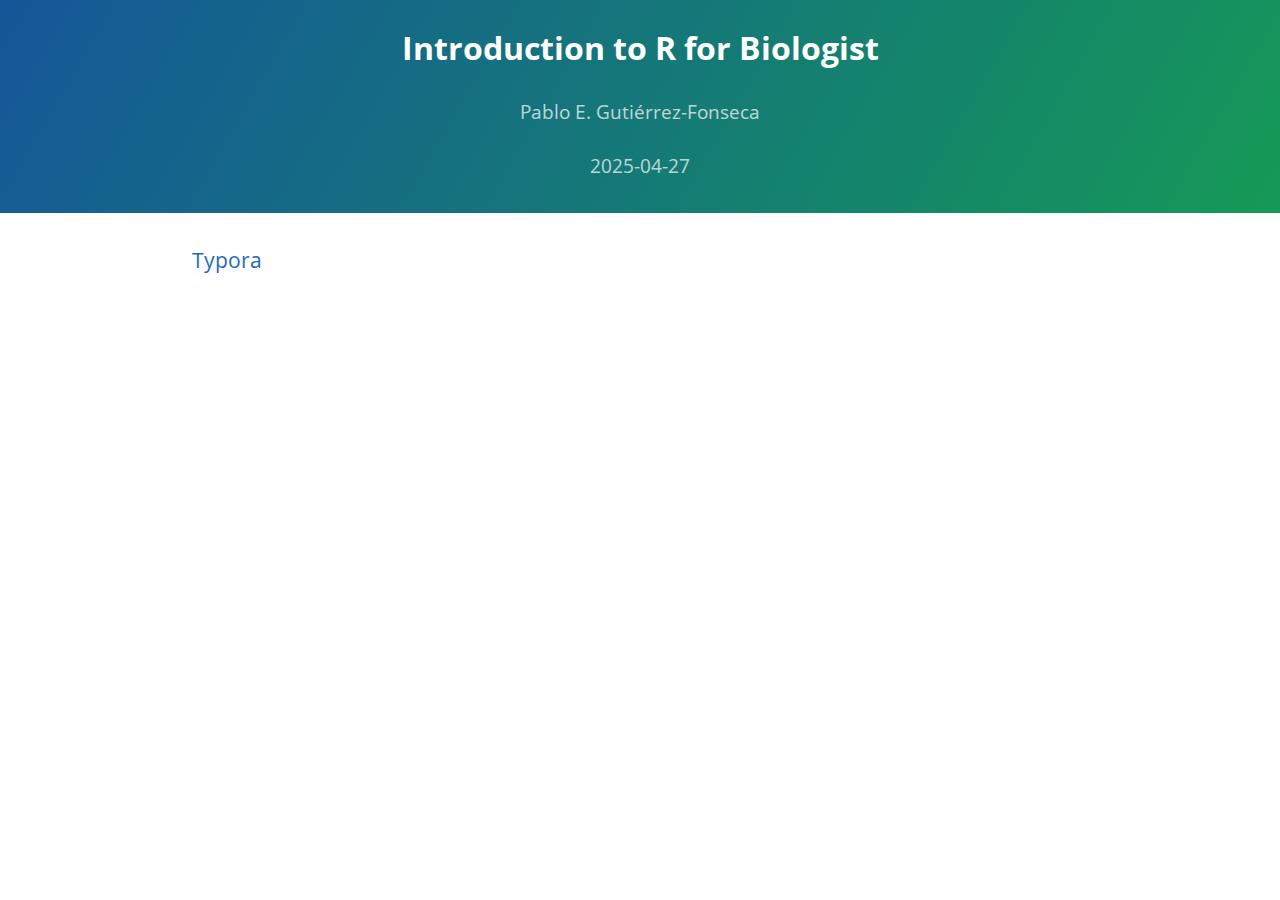
<file: index.html>
<!DOCTYPE html>

<html>

<head>

<meta charset="utf-8" />
<meta name="generator" content="pandoc" />
<meta http-equiv="X-UA-Compatible" content="IE=EDGE" />

<meta name="viewport" content="width=device-width, initial-scale=1" />

<meta name="author" content="Pablo E. Gutiérrez-Fonseca" />

<meta name="date" content="2025-04-27" />

<title>Introduction to R for Biologist</title>

<script>// Pandoc 2.9 adds attributes on both header and div. We remove the former (to
// be compatible with the behavior of Pandoc < 2.8).
document.addEventListener('DOMContentLoaded', function(e) {
  var hs = document.querySelectorAll("div.section[class*='level'] > :first-child");
  var i, h, a;
  for (i = 0; i < hs.length; i++) {
    h = hs[i];
    if (!/^h[1-6]$/i.test(h.tagName)) continue;  // it should be a header h1-h6
    a = h.attributes;
    while (a.length > 0) h.removeAttribute(a[0].name);
  }
});
</script>





<style type="text/css">@font-face{font-family:"Open Sans";font-style:normal;font-weight:400;src:local("Open Sans"),local("OpenSans"),url([data-uri]) format("woff")}@font-face{font-family:"Open Sans";font-style:normal;font-weight:700;src:local("Open Sans Bold"),local("OpenSans-Bold"),url([data-uri]) format("woff")}*{box-sizing:border-box}body{padding:0;margin:0;font-family:"Open Sans","Helvetica Neue",Helvetica,Arial,sans-serif;font-size:16px;line-height:1.5;color:#606c71}a{color:#1e6bb8;text-decoration:none}a:hover{text-decoration:underline}.page-header{color:#fff;text-align:center;background-color:#159957;background-image:linear-gradient(120deg,#155799,#159957);padding:1.5rem 2rem}.page-header :last-child{margin-bottom:.5rem}@media screen and (max-width:42em){.page-header{padding:1rem 1rem}}.project-name{margin-top:0;margin-bottom:.1rem;font-size:2rem}@media screen and (max-width:42em){.project-name{font-size:1.75rem}}.project-tagline{margin-bottom:2rem;font-weight:400;opacity:.7;font-size:1.5rem}@media screen and (max-width:42em){.project-tagline{font-size:1.2rem}}.project-author,.project-date{font-weight:400;opacity:.7;font-size:1.2rem}@media screen and (max-width:42em){.project-author,.project-date{font-size:1rem}}.main-content,.toc{max-width:64rem;padding:2rem 4rem;margin:0 auto;font-size:1.1rem}.toc{padding-bottom:0}.toc .toc-box{padding:1.5rem;background-color:#f3f6fa;border:solid 1px #dce6f0;border-radius:.3rem}.toc .toc-box .toc-title{margin:0 0 .5rem;text-align:center}.toc .toc-box>ul{margin:0;padding-left:1.5rem}@media screen and (min-width:42em) and (max-width:64em){.toc{padding:2rem 2rem 0}}@media screen and (max-width:42em){.toc{padding:2rem 1rem 0;font-size:1rem}}.main-content :first-child{margin-top:0}@media screen and (min-width:42em) and (max-width:64em){.main-content{padding:2rem}}@media screen and (max-width:42em){.main-content{padding:2rem 1rem;font-size:1rem}}.main-content img{max-width:100%}.main-content h1,.main-content h2,.main-content h3,.main-content h4,.main-content h5,.main-content h6{margin-top:2rem;margin-bottom:1rem;font-weight:400;color:#159957}.main-content p{margin-bottom:1em}.main-content code{padding:2px 4px;font-family:Consolas,"Liberation Mono",Menlo,Courier,monospace;color:#567482;background-color:#f3f6fa;border-radius:.3rem}.main-content pre{padding:.8rem;margin-top:0;margin-bottom:1rem;font:1rem Consolas,"Liberation Mono",Menlo,Courier,monospace;color:#567482;word-wrap:normal;background-color:#f3f6fa;border:solid 1px #dce6f0;border-radius:.3rem;line-height:1.45;overflow:auto}@media screen and (max-width:42em){.main-content pre{font-size:.9rem}}.main-content pre>code{padding:0;margin:0;color:#567482;word-break:normal;white-space:pre;background:0 0;border:0}@media screen and (max-width:42em){.main-content pre>code{font-size:.9rem}}.main-content pre code,.main-content pre tt{display:inline;max-width:initial;padding:0;margin:0;overflow:initial;line-height:inherit;word-wrap:normal;background-color:transparent;border:0}.main-content pre code:after,.main-content pre code:before,.main-content pre tt:after,.main-content pre tt:before{content:normal}.main-content ol,.main-content ul{margin-top:0}.main-content blockquote{padding:0 1rem;margin-left:0;color:#819198;border-left:.3rem solid #dce6f0;font-size:1.2rem}.main-content blockquote>:first-child{margin-top:0}.main-content blockquote>:last-child{margin-bottom:0}@media screen and (max-width:42em){.main-content blockquote{font-size:1.1rem}}.main-content table{width:100%;overflow:auto;word-break:normal;word-break:keep-all;-webkit-overflow-scrolling:touch;border-collapse:collapse;border-spacing:0;margin:1rem 0}.main-content table th{font-weight:700;background-color:#159957;color:#fff}.main-content table td,.main-content table th{padding:.5rem 1rem;border-bottom:1px solid #e9ebec;text-align:left}.main-content table tr:nth-child(odd){background-color:#f2f2f2}.main-content dl{padding:0}.main-content dl dt{padding:0;margin-top:1rem;font-size:1rem;font-weight:700}.main-content dl dd{padding:0;margin-bottom:1rem}.main-content hr{height:2px;padding:0;margin:1rem 0;background-color:#eff0f1;border:0}code span.kw { color: #a71d5d; font-weight: normal; } 
code span.dt { color: #795da3; } 
code span.dv { color: #0086b3; } 
code span.bn { color: #0086b3; } 
code span.fl { color: #0086b3; } 
code span.ch { color: #4070a0; } 
code span.st { color: #183691; } 
code span.co { color: #969896; font-style: italic; } 
code span.ot { color: #007020; } 
</style>





</head>

<body>




<section class="page-header">
<h1 class="title toc-ignore project-name">Introduction to R for
Biologist</h1>
<h4 class="author project-author">Pablo E. Gutiérrez-Fonseca</h4>
<h4 class="date project-date">2025-04-27</h4>
</section>



<section class="main-content">
<div id="typora" class="section level3">
<h3><a href="Homework12.html">Typora</a></h3>
</div>
</section>



<!-- code folding -->


<!-- dynamically load mathjax for compatibility with self-contained -->
<script>
  (function () {
    var script = document.createElement("script");
    script.type = "text/javascript";
    script.src  = "https://mathjax.rstudio.com/latest/MathJax.js?config=TeX-AMS-MML_HTMLorMML";
    document.getElementsByTagName("head")[0].appendChild(script);
  })();
</script>

</body>
</html>
</file>
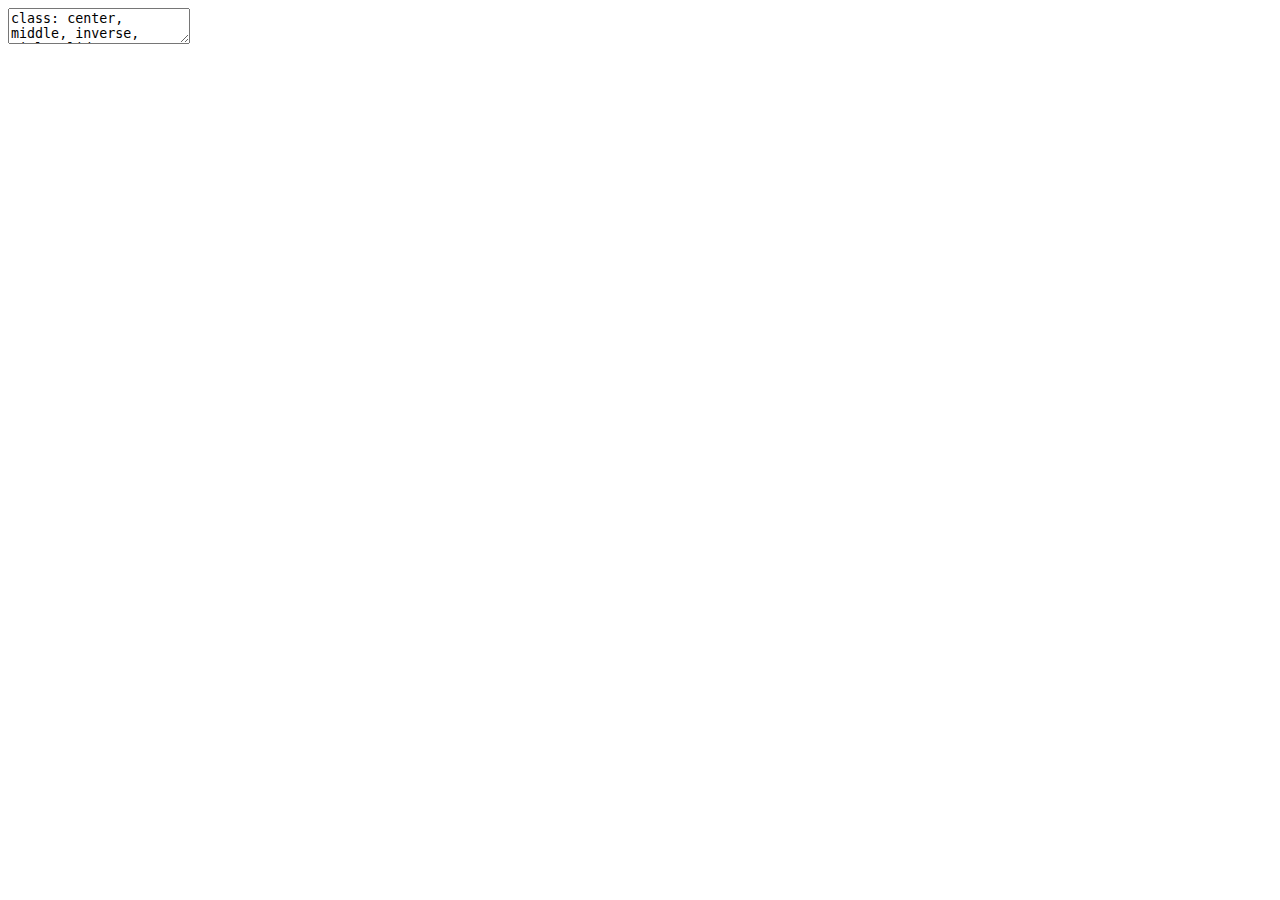
<file: Module 1 Course Intro, R, Rstudio  & GitHub/Course-Introduction.html>
<!DOCTYPE html>
<html lang="" xml:lang="">
  <head>
    <title>Course introduction &amp; basic R tutorials</title>
    <meta charset="utf-8" />
    <meta name="author" content="Pablo E. Gutiérrez-Fonseca" />
    <script src="libs/header-attrs-2.29/header-attrs.js"></script>
    <link href="libs/remark-css-0.0.1/default.css" rel="stylesheet" />
    <link href="libs/panelset-0.3.0/panelset.css" rel="stylesheet" />
    <script src="libs/panelset-0.3.0/panelset.js"></script>
    <script src="libs/fabric-4.3.1/fabric.min.js"></script>
    <link href="libs/xaringanExtra-scribble-0.0.1/scribble.css" rel="stylesheet" />
    <script src="libs/xaringanExtra-scribble-0.0.1/scribble.js"></script>
    <script>document.addEventListener('DOMContentLoaded', function() { window.xeScribble = new Scribble({"pen_color":["#FF0000"],"pen_size":3,"eraser_size":30,"palette":[]}) })</script>
    <script src="libs/mark.js-8.11.1/mark.min.js"></script>
    <link href="libs/xaringanExtra-search-0.0.1/search.css" rel="stylesheet" />
    <script src="libs/xaringanExtra-search-0.0.1/search.js"></script>
    <script>window.addEventListener('load', function() { window.xeSearch = new RemarkSearch({"position":"bottom-left","caseSensitive":false,"showIcon":false,"autoSearch":true}) })</script>
    <script src="libs/xaringanExtra-progressBar-0.0.1/progress-bar.js"></script>
    <script src="libs/clipboard-2.0.6/clipboard.min.js"></script>
    <link href="libs/xaringanExtra-clipboard-0.2.6/xaringanExtra-clipboard.css" rel="stylesheet" />
    <script src="libs/xaringanExtra-clipboard-0.2.6/xaringanExtra-clipboard.js"></script>
    <script>window.xaringanExtraClipboard(null, {"button":"Copy Code","success":"Copied!","error":"Press Ctrl+C to Copy"})</script>
    <link href="libs/xaringanExtra-extra-styles-0.2.6/xaringanExtra-extra-styles.css" rel="stylesheet" />
    <script type="application/json" id="xaringanExtra-editable-docid">{"id":"xcdc34085c0d4491baade3c760634c49","expires":1}</script>
    <script src="libs/himalaya-1.1.0/himalaya.js"></script>
    <script src="libs/js-cookie-3.0.0/js.cookie.js"></script>
    <link href="libs/editable-0.2.6/editable.css" rel="stylesheet" />
    <script src="libs/editable-0.2.6/editable.js"></script>
    <link rel="stylesheet" href="css/nhsr.css" type="text/css" />
    <link rel="stylesheet" href="css/nhsr-fonts.css" type="text/css" />
    <link rel="stylesheet" href="css/custom.css" type="text/css" />
  </head>
  <body>
    <textarea id="source">
class: center, middle, inverse, title-slide

.title[
# Course introduction &amp; basic R tutorials
]
.author[
### Pablo E. Gutiérrez-Fonseca
]
.date[
### 2025-Jan-01 (updated: 2025-May-04)
]

---


<style>.xe__progress-bar__container {
  bottom:0;
  opacity: 1;
  position:absolute;
  right:0;
  left: 0;
}
.xe__progress-bar {
  height: 4px;
  background-color: #0051BA;
  width: calc(var(--slide-current) / var(--slide-total) * 100%);
}
.remark-visible .xe__progress-bar {
  animation: xe__progress-bar__wipe 200ms forwards;
  animation-timing-function: cubic-bezier(.86,0,.07,1);
}
@keyframes xe__progress-bar__wipe {
  0% { width: calc(var(--slide-previous) / var(--slide-total) * 100%); }
  100% { width: calc(var(--slide-current) / var(--slide-total) * 100%); }
}</style>

# What is R Programming?
- R is a free and open source software environment and programming language for statistics.

- R was created by Ross Ihaka and Robert Gentleman at the University
of Auckland (in New Zealand), and is based on the S language that
was created by John Chambers at Bell Laboratories.

.center[
&lt;img src="fig/creadores_r.png" width="50%" /&gt;
]

---
# What is R Programming?
- When you download and install R, you get a collection of basic packages (and libraries) that can be used to implement several common data manipulations, graphical displays, and statistical models.
.center[
&lt;img src="fig/meme.jpg" width="30%" /&gt;
]

---
# Strengths and Weaknesses
* **Strengths:**  
-Free and Open Source.  
-Strong User Community.  
-Highly extensible, flexible.  
-Implementation of high-end statistical methods.  
-Flexible graphics and intelligent defaults.  

--

* **Weakness:**  
-Steep learning curve.  
-Slow for large datasets. 

---
# Why R?
- **Computing power**: R can handle much larger datasets than traditional programs, which is especially important for long-term ecological data, community science data, and public health data.

--

- **Flexibility &amp; convenience**: Traditionally, scientists would need separate programs for data cleaning, statistical procedures, and data visualization.  
Learning R means you can do everything in a single program, and
customize to fit the goals of your project.

--

- **Reproducibility**: Saving your code as an R script makes it easy for other scientists to see what you did, and repeat your methods.

---
# R Overview

---
# How to download?
- Google it using R or CRAN (Comprehensive R Archive Network)  
  - http://www.r-project.org

---
# How to download?
- Having installed R, the next thing we will want to do is install **RStudio**, a popular and useful interface for writing scripts and using R.

- If you google **RStudio** you will get to this window:  
https://www.rstudio.com/products/rstudio/download/ 

- Rstudio is an ***integrated development environment (IDE)*** for R that allows users to interact more easily with R by integrating different aspects of scripting, from code completion to debugging.

---
# Typical Rstudio session

.pull-left[
- **Code Editor**: Contains code to tell R what to do.  
- Save scripts for future use.
]

.pull-right[
&lt;img src="fig/Rstudio.png" width="100%" /&gt;
]

---
# Typical Rstudio session

.pull-left[
- **Console**: output &amp; temporary input - usually unsaved.
]

.pull-right[
&lt;img src="fig/Rstudio.png" width="100%" /&gt;
]

---
# Typical Rstudio session

.pull-left[
- **Workspace**: Stores objects created during the session.  Save with save.image().
- **History**: Records commands used.  Save with savehistory().
]

.pull-right[
&lt;img src="fig/Rstudio.png" width="100%" /&gt;
]

---
# Typical Rstudio session

.pull-left[
- **Plots**: Displays graphs.  Save plots with ggsave().
- **Files**: Shows files in the working directory.
]

.pull-right[
&lt;img src="fig/Rstudio.png" width="100%" /&gt;
]

---
# Create an account in GitHub

---
# Create an account in GitHub
- Create and account in .link-style2[[GitHub](https://github.com/)]

---
# Create a repository
- Create a `Repository` for this course.
    - `New`
    - Create a new repository
    - add a name
    - Click `public`
    - `Add a README file`
    - Add a .gitignore file
        - `R`
    - Add a license
        - `MIT`
    - Click `Create repository`
    - Add a description (optional)

---
# Clone the repository

- Clone the repository to your computer
    - Click on `Code`
    - Copy the URL

---
# Create a project in RStudio in your computer

1. Open RStudio on your computer.
2. In the top menu, go to `File` &gt; `New Project....`
3. A window will pop up. Select the option:
    - `Version Control` &gt; `Git`.
4. Paste the Git repository URL in the provided field.
5. Choose the directory where you'd like to store your project.
6. Click `Create Project` to initialize your RStudio project connected to Git.


    
    


    </textarea>
<style data-target="print-only">@media screen {.remark-slide-container{display:block;}.remark-slide-scaler{box-shadow:none;}}</style>
<script src="https://remarkjs.com/downloads/remark-latest.min.js"></script>
<script>var slideshow = remark.create({
"highlightLanguage": "r",
"highlightStyle": "github",
"highlightLines": true,
"highlightSpans": true,
"countIncrementalSlides": true,
"ratio": "16:9"
});
if (window.HTMLWidgets) slideshow.on('afterShowSlide', function (slide) {
  window.dispatchEvent(new Event('resize'));
});
(function(d) {
  var s = d.createElement("style"), r = d.querySelector(".remark-slide-scaler");
  if (!r) return;
  s.type = "text/css"; s.innerHTML = "@page {size: " + r.style.width + " " + r.style.height +"; }";
  d.head.appendChild(s);
})(document);

(function(d) {
  var el = d.getElementsByClassName("remark-slides-area");
  if (!el) return;
  var slide, slides = slideshow.getSlides(), els = el[0].children;
  for (var i = 1; i < slides.length; i++) {
    slide = slides[i];
    if (slide.properties.continued === "true" || slide.properties.count === "false") {
      els[i - 1].className += ' has-continuation';
    }
  }
  var s = d.createElement("style");
  s.type = "text/css"; s.innerHTML = "@media print { .has-continuation { display: none; } }";
  d.head.appendChild(s);
})(document);
// delete the temporary CSS (for displaying all slides initially) when the user
// starts to view slides
(function() {
  var deleted = false;
  slideshow.on('beforeShowSlide', function(slide) {
    if (deleted) return;
    var sheets = document.styleSheets, node;
    for (var i = 0; i < sheets.length; i++) {
      node = sheets[i].ownerNode;
      if (node.dataset["target"] !== "print-only") continue;
      node.parentNode.removeChild(node);
    }
    deleted = true;
  });
})();
// add `data-at-shortcutkeys` attribute to <body> to resolve conflicts with JAWS
// screen reader (see PR #262)
(function(d) {
  let res = {};
  d.querySelectorAll('.remark-help-content table tr').forEach(tr => {
    const t = tr.querySelector('td:nth-child(2)').innerText;
    tr.querySelectorAll('td:first-child .key').forEach(key => {
      const k = key.innerText;
      if (/^[a-z]$/.test(k)) res[k] = t;  // must be a single letter (key)
    });
  });
  d.body.setAttribute('data-at-shortcutkeys', JSON.stringify(res));
})(document);
(function() {
  "use strict"
  // Replace <script> tags in slides area to make them executable
  var scripts = document.querySelectorAll(
    '.remark-slides-area .remark-slide-container script'
  );
  if (!scripts.length) return;
  for (var i = 0; i < scripts.length; i++) {
    var s = document.createElement('script');
    var code = document.createTextNode(scripts[i].textContent);
    s.appendChild(code);
    var scriptAttrs = scripts[i].attributes;
    for (var j = 0; j < scriptAttrs.length; j++) {
      s.setAttribute(scriptAttrs[j].name, scriptAttrs[j].value);
    }
    scripts[i].parentElement.replaceChild(s, scripts[i]);
  }
})();
(function() {
  var links = document.getElementsByTagName('a');
  for (var i = 0; i < links.length; i++) {
    if (/^(https?:)?\/\//.test(links[i].getAttribute('href'))) {
      links[i].target = '_blank';
    }
  }
})();
// adds .remark-code-has-line-highlighted class to <pre> parent elements
// of code chunks containing highlighted lines with class .remark-code-line-highlighted
(function(d) {
  const hlines = d.querySelectorAll('.remark-code-line-highlighted');
  const preParents = [];
  const findPreParent = function(line, p = 0) {
    if (p > 1) return null; // traverse up no further than grandparent
    const el = line.parentElement;
    return el.tagName === "PRE" ? el : findPreParent(el, ++p);
  };

  for (let line of hlines) {
    let pre = findPreParent(line);
    if (pre && !preParents.includes(pre)) preParents.push(pre);
  }
  preParents.forEach(p => p.classList.add("remark-code-has-line-highlighted"));
})(document);</script>
<style>
.logo {
  background-image: url(css/logo.png);
  background-size: contain;
  background-repeat: no-repeat;
  position: absolute;
  top: 1em;
  right: 1em;
  width: 60px;
  height: 78px;
  z-index: 0;
}
</style>

<script>
document
  .querySelectorAll(
    '.remark-slide-content' +
    ':not(.title-slide)' +
    // add additional classes to exclude here, e.g.
    // ':not(.inverse)' +
    ':not(.hide-logo)'
  )
  .forEach(el => {
    el.innerHTML += '<div class="logo"></div>';
  });
</script>

<script>
slideshow._releaseMath = function(el) {
  var i, text, code, codes = el.getElementsByTagName('code');
  for (i = 0; i < codes.length;) {
    code = codes[i];
    if (code.parentNode.tagName !== 'PRE' && code.childElementCount === 0) {
      text = code.textContent;
      if (/^\\\((.|\s)+\\\)$/.test(text) || /^\\\[(.|\s)+\\\]$/.test(text) ||
          /^\$\$(.|\s)+\$\$$/.test(text) ||
          /^\\begin\{([^}]+)\}(.|\s)+\\end\{[^}]+\}$/.test(text)) {
        code.outerHTML = code.innerHTML;  // remove <code></code>
        continue;
      }
    }
    i++;
  }
};
slideshow._releaseMath(document);
</script>
<!-- dynamically load mathjax for compatibility with self-contained -->
<script>
(function () {
  var script = document.createElement('script');
  script.type = 'text/javascript';
  script.src  = 'https://mathjax.rstudio.com/latest/MathJax.js?config=TeX-MML-AM_CHTML';
  if (location.protocol !== 'file:' && /^https?:/.test(script.src))
    script.src  = script.src.replace(/^https?:/, '');
  document.getElementsByTagName('head')[0].appendChild(script);
})();
</script>
  </body>
</html>
</file>
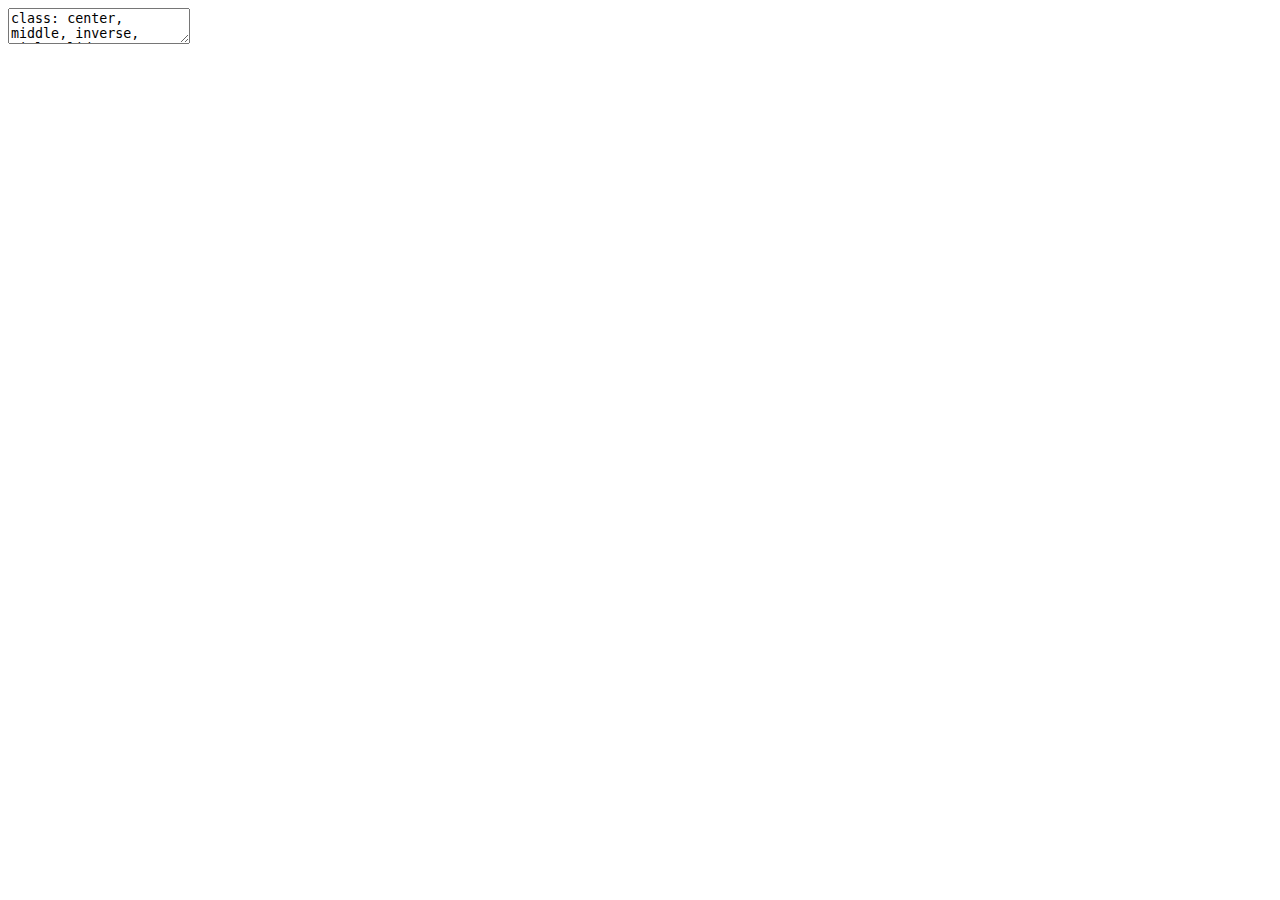
<file: Module 1/Course-Introduction.html>
<!DOCTYPE html>
<html lang="" xml:lang="">
  <head>
    <title>Course introduction &amp; basic R tutorials</title>
    <meta charset="utf-8" />
    <meta name="author" content="Pablo E. Gutiérrez-Fonseca" />
    <script src="libs/header-attrs-2.29/header-attrs.js"></script>
    <link href="libs/remark-css-0.0.1/default.css" rel="stylesheet" />
    <link href="libs/panelset-0.3.0/panelset.css" rel="stylesheet" />
    <script src="libs/panelset-0.3.0/panelset.js"></script>
    <script src="libs/fabric-4.3.1/fabric.min.js"></script>
    <link href="libs/xaringanExtra-scribble-0.0.1/scribble.css" rel="stylesheet" />
    <script src="libs/xaringanExtra-scribble-0.0.1/scribble.js"></script>
    <script>document.addEventListener('DOMContentLoaded', function() { window.xeScribble = new Scribble({"pen_color":["#FF0000"],"pen_size":3,"eraser_size":30,"palette":[]}) })</script>
    <script src="libs/mark.js-8.11.1/mark.min.js"></script>
    <link href="libs/xaringanExtra-search-0.0.1/search.css" rel="stylesheet" />
    <script src="libs/xaringanExtra-search-0.0.1/search.js"></script>
    <script>window.addEventListener('load', function() { window.xeSearch = new RemarkSearch({"position":"bottom-left","caseSensitive":false,"showIcon":false,"autoSearch":true}) })</script>
    <script src="libs/xaringanExtra-progressBar-0.0.1/progress-bar.js"></script>
    <script src="libs/clipboard-2.0.6/clipboard.min.js"></script>
    <link href="libs/xaringanExtra-clipboard-0.2.6/xaringanExtra-clipboard.css" rel="stylesheet" />
    <script src="libs/xaringanExtra-clipboard-0.2.6/xaringanExtra-clipboard.js"></script>
    <script>window.xaringanExtraClipboard(null, {"button":"Copy Code","success":"Copied!","error":"Press Ctrl+C to Copy"})</script>
    <link href="libs/xaringanExtra-extra-styles-0.2.6/xaringanExtra-extra-styles.css" rel="stylesheet" />
    <script type="application/json" id="xaringanExtra-editable-docid">{"id":"dcc459a40d8d40968ebe176a12f2e1b8","expires":1}</script>
    <script src="libs/himalaya-1.1.0/himalaya.js"></script>
    <script src="libs/js-cookie-3.0.0/js.cookie.js"></script>
    <link href="libs/editable-0.2.6/editable.css" rel="stylesheet" />
    <script src="libs/editable-0.2.6/editable.js"></script>
    <link rel="stylesheet" href="css/nhsr.css" type="text/css" />
    <link rel="stylesheet" href="css/nhsr-fonts.css" type="text/css" />
    <link rel="stylesheet" href="css/custom.css" type="text/css" />
  </head>
  <body>
    <textarea id="source">
class: center, middle, inverse, title-slide

.title[
# Course introduction &amp; basic R tutorials
]
.author[
### Pablo E. Gutiérrez-Fonseca
]
.date[
### 2025-Jan-01 (updated: 2025-Apr-27)
]

---


<style>.xe__progress-bar__container {
  bottom:0;
  opacity: 1;
  position:absolute;
  right:0;
  left: 0;
}
.xe__progress-bar {
  height: 4px;
  background-color: #0051BA;
  width: calc(var(--slide-current) / var(--slide-total) * 100%);
}
.remark-visible .xe__progress-bar {
  animation: xe__progress-bar__wipe 200ms forwards;
  animation-timing-function: cubic-bezier(.86,0,.07,1);
}
@keyframes xe__progress-bar__wipe {
  0% { width: calc(var(--slide-previous) / var(--slide-total) * 100%); }
  100% { width: calc(var(--slide-current) / var(--slide-total) * 100%); }
}</style>


# Create an account in GitHub
- Create and account in .link-style2[[GitHub](https://github.com/)]

---
# Create a repository
- Create a `Repository` for this course.
    - `New`
    - Create a new repository
    - add a name
    - Click `public`
    - `Add a README file`
    - Add a .gitignore file
        - `R`
    - Add a license
        - `MIT`
    - Click `Create repository`
    - Add a description (optional)

---

---       
# Clone the repository

- Clone the repository to your computer
    - Click on `Code`
    - Copy the URL

---
# Create a project in RStudio in your computer
- Open RStudio
- Go to `File` &gt; `New Project...`
    - Select `Version Control`
    - Select `Git`
    - Paste the URL
    - Select a directory
    - Click `Create Project`
    </textarea>
<style data-target="print-only">@media screen {.remark-slide-container{display:block;}.remark-slide-scaler{box-shadow:none;}}</style>
<script src="https://remarkjs.com/downloads/remark-latest.min.js"></script>
<script>var slideshow = remark.create({
"highlightLanguage": "r",
"highlightStyle": "github",
"highlightLines": true,
"highlightSpans": true,
"countIncrementalSlides": true,
"ratio": "16:9"
});
if (window.HTMLWidgets) slideshow.on('afterShowSlide', function (slide) {
  window.dispatchEvent(new Event('resize'));
});
(function(d) {
  var s = d.createElement("style"), r = d.querySelector(".remark-slide-scaler");
  if (!r) return;
  s.type = "text/css"; s.innerHTML = "@page {size: " + r.style.width + " " + r.style.height +"; }";
  d.head.appendChild(s);
})(document);

(function(d) {
  var el = d.getElementsByClassName("remark-slides-area");
  if (!el) return;
  var slide, slides = slideshow.getSlides(), els = el[0].children;
  for (var i = 1; i < slides.length; i++) {
    slide = slides[i];
    if (slide.properties.continued === "true" || slide.properties.count === "false") {
      els[i - 1].className += ' has-continuation';
    }
  }
  var s = d.createElement("style");
  s.type = "text/css"; s.innerHTML = "@media print { .has-continuation { display: none; } }";
  d.head.appendChild(s);
})(document);
// delete the temporary CSS (for displaying all slides initially) when the user
// starts to view slides
(function() {
  var deleted = false;
  slideshow.on('beforeShowSlide', function(slide) {
    if (deleted) return;
    var sheets = document.styleSheets, node;
    for (var i = 0; i < sheets.length; i++) {
      node = sheets[i].ownerNode;
      if (node.dataset["target"] !== "print-only") continue;
      node.parentNode.removeChild(node);
    }
    deleted = true;
  });
})();
// add `data-at-shortcutkeys` attribute to <body> to resolve conflicts with JAWS
// screen reader (see PR #262)
(function(d) {
  let res = {};
  d.querySelectorAll('.remark-help-content table tr').forEach(tr => {
    const t = tr.querySelector('td:nth-child(2)').innerText;
    tr.querySelectorAll('td:first-child .key').forEach(key => {
      const k = key.innerText;
      if (/^[a-z]$/.test(k)) res[k] = t;  // must be a single letter (key)
    });
  });
  d.body.setAttribute('data-at-shortcutkeys', JSON.stringify(res));
})(document);
(function() {
  "use strict"
  // Replace <script> tags in slides area to make them executable
  var scripts = document.querySelectorAll(
    '.remark-slides-area .remark-slide-container script'
  );
  if (!scripts.length) return;
  for (var i = 0; i < scripts.length; i++) {
    var s = document.createElement('script');
    var code = document.createTextNode(scripts[i].textContent);
    s.appendChild(code);
    var scriptAttrs = scripts[i].attributes;
    for (var j = 0; j < scriptAttrs.length; j++) {
      s.setAttribute(scriptAttrs[j].name, scriptAttrs[j].value);
    }
    scripts[i].parentElement.replaceChild(s, scripts[i]);
  }
})();
(function() {
  var links = document.getElementsByTagName('a');
  for (var i = 0; i < links.length; i++) {
    if (/^(https?:)?\/\//.test(links[i].getAttribute('href'))) {
      links[i].target = '_blank';
    }
  }
})();
// adds .remark-code-has-line-highlighted class to <pre> parent elements
// of code chunks containing highlighted lines with class .remark-code-line-highlighted
(function(d) {
  const hlines = d.querySelectorAll('.remark-code-line-highlighted');
  const preParents = [];
  const findPreParent = function(line, p = 0) {
    if (p > 1) return null; // traverse up no further than grandparent
    const el = line.parentElement;
    return el.tagName === "PRE" ? el : findPreParent(el, ++p);
  };

  for (let line of hlines) {
    let pre = findPreParent(line);
    if (pre && !preParents.includes(pre)) preParents.push(pre);
  }
  preParents.forEach(p => p.classList.add("remark-code-has-line-highlighted"));
})(document);</script>
<style>
.logo {
  background-image: url(css/logo.png);
  background-size: contain;
  background-repeat: no-repeat;
  position: absolute;
  top: 1em;
  right: 1em;
  width: 110px;
  height: 128px;
  z-index: 0;
}
</style>

<script>
document
  .querySelectorAll(
    '.remark-slide-content' +
    ':not(.title-slide)' +
    // add additional classes to exclude here, e.g.
    // ':not(.inverse)' +
    ':not(.hide-logo)'
  )
  .forEach(el => {
    el.innerHTML += '<div class="logo"></div>';
  });
</script>

<script>
slideshow._releaseMath = function(el) {
  var i, text, code, codes = el.getElementsByTagName('code');
  for (i = 0; i < codes.length;) {
    code = codes[i];
    if (code.parentNode.tagName !== 'PRE' && code.childElementCount === 0) {
      text = code.textContent;
      if (/^\\\((.|\s)+\\\)$/.test(text) || /^\\\[(.|\s)+\\\]$/.test(text) ||
          /^\$\$(.|\s)+\$\$$/.test(text) ||
          /^\\begin\{([^}]+)\}(.|\s)+\\end\{[^}]+\}$/.test(text)) {
        code.outerHTML = code.innerHTML;  // remove <code></code>
        continue;
      }
    }
    i++;
  }
};
slideshow._releaseMath(document);
</script>
<!-- dynamically load mathjax for compatibility with self-contained -->
<script>
(function () {
  var script = document.createElement('script');
  script.type = 'text/javascript';
  script.src  = 'https://mathjax.rstudio.com/latest/MathJax.js?config=TeX-MML-AM_CHTML';
  if (location.protocol !== 'file:' && /^https?:/.test(script.src))
    script.src  = script.src.replace(/^https?:/, '');
  document.getElementsByTagName('head')[0].appendChild(script);
})();
</script>
  </body>
</html>
</file>
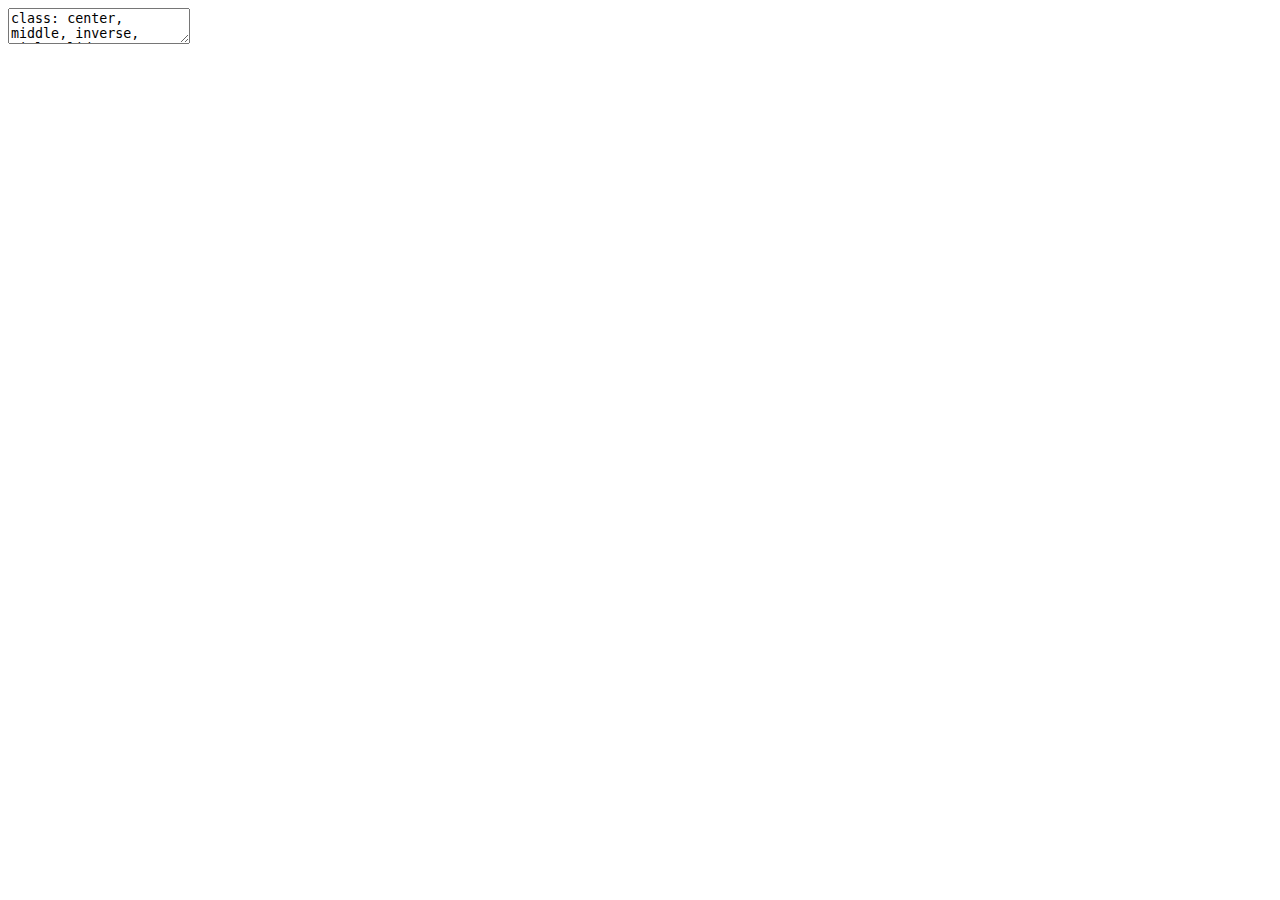
<file: Module 3 GitHub/Course-Introduction.html>
<!DOCTYPE html>
<html lang="" xml:lang="">
  <head>
    <title>Course introduction &amp; basic R tutorials</title>
    <meta charset="utf-8" />
    <meta name="author" content="Pablo E. Gutiérrez-Fonseca" />
    <script src="libs/header-attrs-2.29/header-attrs.js"></script>
    <link href="libs/remark-css-0.0.1/default.css" rel="stylesheet" />
    <link href="libs/panelset-0.3.0/panelset.css" rel="stylesheet" />
    <script src="libs/panelset-0.3.0/panelset.js"></script>
    <script src="libs/fabric-4.3.1/fabric.min.js"></script>
    <link href="libs/xaringanExtra-scribble-0.0.1/scribble.css" rel="stylesheet" />
    <script src="libs/xaringanExtra-scribble-0.0.1/scribble.js"></script>
    <script>document.addEventListener('DOMContentLoaded', function() { window.xeScribble = new Scribble({"pen_color":["#FF0000"],"pen_size":3,"eraser_size":30,"palette":[]}) })</script>
    <script src="libs/mark.js-8.11.1/mark.min.js"></script>
    <link href="libs/xaringanExtra-search-0.0.1/search.css" rel="stylesheet" />
    <script src="libs/xaringanExtra-search-0.0.1/search.js"></script>
    <script>window.addEventListener('load', function() { window.xeSearch = new RemarkSearch({"position":"bottom-left","caseSensitive":false,"showIcon":false,"autoSearch":true}) })</script>
    <script src="libs/xaringanExtra-progressBar-0.0.1/progress-bar.js"></script>
    <script src="libs/clipboard-2.0.6/clipboard.min.js"></script>
    <link href="libs/xaringanExtra-clipboard-0.2.6/xaringanExtra-clipboard.css" rel="stylesheet" />
    <script src="libs/xaringanExtra-clipboard-0.2.6/xaringanExtra-clipboard.js"></script>
    <script>window.xaringanExtraClipboard(null, {"button":"Copy Code","success":"Copied!","error":"Press Ctrl+C to Copy"})</script>
    <link href="libs/xaringanExtra-extra-styles-0.2.6/xaringanExtra-extra-styles.css" rel="stylesheet" />
    <script type="application/json" id="xaringanExtra-editable-docid">{"id":"x4fb82f3c1b54d85bde576a135d3386c","expires":1}</script>
    <script src="libs/himalaya-1.1.0/himalaya.js"></script>
    <script src="libs/js-cookie-3.0.0/js.cookie.js"></script>
    <link href="libs/editable-0.2.6/editable.css" rel="stylesheet" />
    <script src="libs/editable-0.2.6/editable.js"></script>
    <link rel="stylesheet" href="css/nhsr.css" type="text/css" />
    <link rel="stylesheet" href="css/nhsr-fonts.css" type="text/css" />
    <link rel="stylesheet" href="css/custom.css" type="text/css" />
  </head>
  <body>
    <textarea id="source">
class: center, middle, inverse, title-slide

.title[
# Course introduction &amp; basic R tutorials
]
.author[
### Pablo E. Gutiérrez-Fonseca
]
.date[
### 2025-Jan-01 (updated: 2025-Apr-29)
]

---


<style>.xe__progress-bar__container {
  bottom:0;
  opacity: 1;
  position:absolute;
  right:0;
  left: 0;
}
.xe__progress-bar {
  height: 4px;
  background-color: #0051BA;
  width: calc(var(--slide-current) / var(--slide-total) * 100%);
}
.remark-visible .xe__progress-bar {
  animation: xe__progress-bar__wipe 200ms forwards;
  animation-timing-function: cubic-bezier(.86,0,.07,1);
}
@keyframes xe__progress-bar__wipe {
  0% { width: calc(var(--slide-previous) / var(--slide-total) * 100%); }
  100% { width: calc(var(--slide-current) / var(--slide-total) * 100%); }
}</style>


# Create an account in GitHub
- Create and account in .link-style2[[GitHub](https://github.com/)]

---
# Create a repository
- Create a `Repository` for this course.
    - `New`
    - Create a new repository
    - add a name
    - Click `public`
    - `Add a README file`
    - Add a .gitignore file
        - `R`
    - Add a license
        - `MIT`
    - Click `Create repository`
    - Add a description (optional)

---
# Clone the repository

- Clone the repository to your computer
    - Click on `Code`
    - Copy the URL

---
# Create a project in RStudio in your computer
- Open RStudio
- Go to `File` &gt; `New Project...`
    - Select `Version Control`
    - Select `Git`
    - Paste the URL
    - Select a directory
    - Click `Create Project`


    </textarea>
<style data-target="print-only">@media screen {.remark-slide-container{display:block;}.remark-slide-scaler{box-shadow:none;}}</style>
<script src="https://remarkjs.com/downloads/remark-latest.min.js"></script>
<script>var slideshow = remark.create({
  "highlightLanguage": "r",
  "highlightStyle": "github",
  "highlightLines": true,
  "highlightSpans": true,
  "countIncrementalSlides": true,
  "ratio": "16:9"
});
if (window.HTMLWidgets) slideshow.on('afterShowSlide', function (slide) {
  window.dispatchEvent(new Event('resize'));
});
(function(d) {
  var s = d.createElement("style"), r = d.querySelector(".remark-slide-scaler");
  if (!r) return;
  s.type = "text/css"; s.innerHTML = "@page {size: " + r.style.width + " " + r.style.height +"; }";
  d.head.appendChild(s);
})(document);

(function(d) {
  var el = d.getElementsByClassName("remark-slides-area");
  if (!el) return;
  var slide, slides = slideshow.getSlides(), els = el[0].children;
  for (var i = 1; i < slides.length; i++) {
    slide = slides[i];
    if (slide.properties.continued === "true" || slide.properties.count === "false") {
      els[i - 1].className += ' has-continuation';
    }
  }
  var s = d.createElement("style");
  s.type = "text/css"; s.innerHTML = "@media print { .has-continuation { display: none; } }";
  d.head.appendChild(s);
})(document);
// delete the temporary CSS (for displaying all slides initially) when the user
// starts to view slides
(function() {
  var deleted = false;
  slideshow.on('beforeShowSlide', function(slide) {
    if (deleted) return;
    var sheets = document.styleSheets, node;
    for (var i = 0; i < sheets.length; i++) {
      node = sheets[i].ownerNode;
      if (node.dataset["target"] !== "print-only") continue;
      node.parentNode.removeChild(node);
    }
    deleted = true;
  });
})();
// add `data-at-shortcutkeys` attribute to <body> to resolve conflicts with JAWS
// screen reader (see PR #262)
(function(d) {
  let res = {};
  d.querySelectorAll('.remark-help-content table tr').forEach(tr => {
    const t = tr.querySelector('td:nth-child(2)').innerText;
    tr.querySelectorAll('td:first-child .key').forEach(key => {
      const k = key.innerText;
      if (/^[a-z]$/.test(k)) res[k] = t;  // must be a single letter (key)
    });
  });
  d.body.setAttribute('data-at-shortcutkeys', JSON.stringify(res));
})(document);
(function() {
  "use strict"
  // Replace <script> tags in slides area to make them executable
  var scripts = document.querySelectorAll(
    '.remark-slides-area .remark-slide-container script'
  );
  if (!scripts.length) return;
  for (var i = 0; i < scripts.length; i++) {
    var s = document.createElement('script');
    var code = document.createTextNode(scripts[i].textContent);
    s.appendChild(code);
    var scriptAttrs = scripts[i].attributes;
    for (var j = 0; j < scriptAttrs.length; j++) {
      s.setAttribute(scriptAttrs[j].name, scriptAttrs[j].value);
    }
    scripts[i].parentElement.replaceChild(s, scripts[i]);
  }
})();
(function() {
  var links = document.getElementsByTagName('a');
  for (var i = 0; i < links.length; i++) {
    if (/^(https?:)?\/\//.test(links[i].getAttribute('href'))) {
      links[i].target = '_blank';
    }
  }
})();
// adds .remark-code-has-line-highlighted class to <pre> parent elements
// of code chunks containing highlighted lines with class .remark-code-line-highlighted
(function(d) {
  const hlines = d.querySelectorAll('.remark-code-line-highlighted');
  const preParents = [];
  const findPreParent = function(line, p = 0) {
    if (p > 1) return null; // traverse up no further than grandparent
    const el = line.parentElement;
    return el.tagName === "PRE" ? el : findPreParent(el, ++p);
  };

  for (let line of hlines) {
    let pre = findPreParent(line);
    if (pre && !preParents.includes(pre)) preParents.push(pre);
  }
  preParents.forEach(p => p.classList.add("remark-code-has-line-highlighted"));
})(document);</script>
<style>
.logo {
  background-image: url(css/logo.png);
  background-size: contain;
  background-repeat: no-repeat;
  position: absolute;
  top: 1em;
  right: 1em;
  width: 60px;
  height: 78px;
  z-index: 0;
}
</style>

<script>
document
  .querySelectorAll(
    '.remark-slide-content' +
    ':not(.title-slide)' +
    // add additional classes to exclude here, e.g.
    // ':not(.inverse)' +
    ':not(.hide-logo)'
  )
  .forEach(el => {
    el.innerHTML += '<div class="logo"></div>';
  });
</script>

<script>
slideshow._releaseMath = function(el) {
  var i, text, code, codes = el.getElementsByTagName('code');
  for (i = 0; i < codes.length;) {
    code = codes[i];
    if (code.parentNode.tagName !== 'PRE' && code.childElementCount === 0) {
      text = code.textContent;
      if (/^\\\((.|\s)+\\\)$/.test(text) || /^\\\[(.|\s)+\\\]$/.test(text) ||
          /^\$\$(.|\s)+\$\$$/.test(text) ||
          /^\\begin\{([^}]+)\}(.|\s)+\\end\{[^}]+\}$/.test(text)) {
        code.outerHTML = code.innerHTML;  // remove <code></code>
        continue;
      }
    }
    i++;
  }
};
slideshow._releaseMath(document);
</script>
<!-- dynamically load mathjax for compatibility with self-contained -->
<script>
(function () {
  var script = document.createElement('script');
  script.type = 'text/javascript';
  script.src  = 'https://mathjax.rstudio.com/latest/MathJax.js?config=TeX-MML-AM_CHTML';
  if (location.protocol !== 'file:' && /^https?:/.test(script.src))
    script.src  = script.src.replace(/^https?:/, '');
  document.getElementsByTagName('head')[0].appendChild(script);
})();
</script>
  </body>
</html>
</file>
<file: Module 1 Course Intro, R, Rstudio  & GitHub/libs/remark-css-0.0.1/default.css>
a, a > code {
  color: rgb(249, 38, 114);
  text-decoration: none;
}
.footnote {
  position: absolute;
  bottom: 3em;
  padding-right: 4em;
  font-size: 90%;
}
.remark-code-line-highlighted     { background-color: #ffff88; }

.inverse {
  background-color: #272822;
  color: #d6d6d6;
  text-shadow: 0 0 20px #333;
}
.inverse h1, .inverse h2, .inverse h3 {
  color: #f3f3f3;
}
/* Two-column layout */
.left-column {
  color: #777;
  width: 20%;
  height: 92%;
  float: left;
}
.left-column h2:last-of-type, .left-column h3:last-child {
  color: #000;
}
.right-column {
  width: 75%;
  float: right;
  padding-top: 1em;
}
.pull-left {
  float: left;
  width: 47%;
}
.pull-right {
  float: right;
  width: 47%;
}
.pull-right + * {
  clear: both;
}
img, video, iframe {
  max-width: 100%;
}
blockquote {
  border-left: solid 5px lightgray;
  padding-left: 1em;
}
.remark-slide table {
  margin: auto;
  border-top: 1px solid #666;
  border-bottom: 1px solid #666;
}
.remark-slide table thead th { border-bottom: 1px solid #ddd; }
th, td { padding: 5px; }
.remark-slide thead, .remark-slide tfoot, .remark-slide tr:nth-child(even) { background: #eee }

@page { margin: 0; }
@media print {
  .remark-slide-scaler {
    width: 100% !important;
    height: 100% !important;
    transform: scale(1) !important;
    top: 0 !important;
    left: 0 !important;
  }
}
</file>
<file: Module 1 Course Intro, R, Rstudio  & GitHub/libs/panelset-0.3.0/panelset.css>
/*
* Prefixed by https://autoprefixer.github.io
* PostCSS: v8.4.14,
* Autoprefixer: v10.4.7
* Browsers: >0.3%,last 2 versions,not dead
*/

.panelset {
  width: 100%;
  position: relative;
  --_tabs-separator-color: var(--panel-tabs-separator-color, var(--panel-tabs-border-bottom, #ddd));
  --_tabs-separator-width: var(--panel-tabs-separator-width, 2px);
  --_tabs-separator: var(--_tabs-separator-width) solid var(--_tabs-separator-color);
  --_tabs-sideways-max-width: var(--panel-tabs-sideways-max-width, 25%);
  --_tabs-spacing: var(--panel-tabs-spacing, 0);

  --_foreground: var(--panel-tab-foreground, currentColor);
  --_background: var(--panel-tab-background, unset);
  --_active-foreground: var(--panel-tab-active-foreground, currentColor);
  --_active-background: var(--panel-tab-active-background, unset);
  --_hover-foreground: var(--panel-tab-hover-foreground, currentColor);
  --_hover-background: var(--panel-tab-hover-background, unset);

  --_border-color: var(--panel-tab-border-color, transparent);
  --_border-top-color: var(--panel-tab-border-top-color, var(--_border-color));
  --_border-bottom-color: var(--panel-tab-border-bottom-color, var(--_border-color));
  --_border-width: var(--_tabs-separator-width) 0;
  --_border-radius: var(--panel-tab-border-radius, 0);

  --_active-border-color: var(--panel-tab-active-border-color, currentColor);
  --_active-border-top-color: var(--panel-tab-active-border-top-color, var(--_active-border-color));
  --_active-border-bottom-color: var(--panel-tab-active-border-bottom-color, var(--_active-border-color));

  --_hover-border-top-color: var(--panel-tab-hover-border-top-color, transparent);
  --_hover-border-bottom-color: var(--panel-tab-hover-border-bottom-color, currentColor);

  --_focus-ring: var(
    --panel-tab-focus-ring,
    solid var(--bs-focus-ring-color, var(--_active-border-color)) var(--bs-focus-ring-width, 2px)
  );

  --_inactive-opacity: var(--panel-tab-inactive-opacity, 0.5);
  --_font-family: var(--panel-tab-font-family, inherit);
  --_transition-duration: var(--panel-tab-transition-duration, 0.5s);
}

.panelset * {
  box-sizing: border-box;
}

.panelset .panel-tabs {
  display: flex;
  flex-wrap: wrap;
  flex-direction: row;
  justify-content: start;
  align-items: center;
  overflow: visible;
  padding: 0;
  gap: var(--_tabs-spacing);
  border-bottom: var(--_tabs-separator);
}

.panelset .panel-tabs * {
  transition: opacity var(--_transition-duration) ease;
}

.panelset .panel-tabs .panel-tab {
  min-height: 50px;
  display: flex;
  justify-content: center;
  align-items: center;
  padding: 0.5em 1em;
  font-family: var(--_font-family);
  opacity: var(--_inactive-opacity);
  border-width: var(--_border-width);
  border-style: solid;
  border-radius: var(--_border-radius);
  border-top-color: var(--_border-top-color);
  border-bottom-color: var(--_border-bottom-color);
  margin-bottom: calc(-1 * var(--_tabs-separator-width));
  color: var(--_foreground);
  background-color: var(--_background);
  list-style: none;
  z-index: 5;
}

.panelset .panel-tabs .panel-tab > a {
  color: currentColor;
  text-decoration: none;
  border: none;
  width: 100%;
  height: 100%;
}

.panelset .panel-tabs .panel-tab > a:focus {
  outline: none;
  text-decoration: none;
  border: none;
}

.panelset .panel-tabs .panel-tab > a:hover {
  text-decoration: none;
  border: none;
}

.panelset .panel-tabs .panel-tab:hover {
  opacity: 1;
  cursor: pointer;
  z-index: 10;
}

.panelset .panel-tabs .panel-tab:hover {
  --_border-top-color: var(--_hover-border-top-color);
  --_border-bottom-color: var(--_hover-border-bottom-color);
  --_foreground: var(--_hover-foreground);
  --_background: var(--_hover-background);
}

.panelset .panel-tabs .panel-tab.panel-tab-active {
  --_foreground: var(--_active-foreground);
  --_background: var(--_active-background);
  --_border-top-color: var(--_active-border-top-color);
  --_border-bottom-color: var(--_active-border-bottom-color);
  opacity: 1;
}

.panelset .panel-tabs .panel-tab:focus {
  outline: none;
}

.panelset .panel-tabs .panel-tab:focus > a {
  outline: var(--_focus-ring);
  outline-offset: 2px;
}

.panelset .panel-tabs .panel-tab:focus[tabindex="-1"] > a {
  outline: none;
}

.panelset .panel {
  display: none;
}

.panelset .panel-active {
  display: block;
}

.panelset .panel > :first-child,
.panelset .panel > section:first-child > :first-child {
  margin-top: 0;
}

/* ---- Sideways Panelset ---- */

@media (min-width: 480px) {
  .panelset[aria-orientation="vertical"] {
    display: flex;
    flex-direction: row;
    margin-bottom: 1rem;
  }

  .panelset[aria-orientation="vertical"] .panel-tabs {
    box-shadow: none;
    flex-direction: column;
    align-items: stretch;
    margin: 0;
    margin-right: 1em;
    border-right: var(--_tabs-separator);
    border-bottom: unset;
    max-width: var(--_tabs-sideways-max-width);
  }

  .panelset[aria-orientation="vertical"] .panel {
    max-width: calc(100% - var(--_tabs-sideways-max-width) - 1em);
  }

  .panelset[aria-orientation="vertical"] .panel-tabs .panel-tab {
    border-top: unset;
    border-bottom: unset;
    padding-left: 0;
  }

  .panelset[aria-orientation="vertical"]:not(.right) .panel-tabs .panel-tab {
    text-align: left;
    border-right: var(--_tabs-separator-width) solid var(--_border-bottom-color);
    margin-right: calc(-1 * var(--_tabs-separator-width));
  }

  .panelset[aria-orientation="vertical"].right .panel-tabs .panel-tab {
    text-align: right;
    border-left: var(--_tabs-separator-width) solid var(--_border-bottom-color);
    margin-left: calc(-1 * var(--_tabs-separator-width));
  }

  .panelset[aria-orientation="vertical"].right {
    flex-direction: row-reverse;
    justify-content: space-between;
  }

  .panelset[aria-orientation="vertical"].right .panel-tabs {
    margin-right: 0;
    margin-left: 1em;
    border-right: unset;
    border-left: var(--_tabs-separator);
  }

  .panelset[aria-orientation="vertical"].right .panel-tabs .panel-tab {
    padding-left: 1em;
    width: 100%;
  }

  .panelset[aria-orientation="vertical"].right .panel-tabs .panel-tab a {
    text-align: right;
  }
}

/*
  This next part repeats the same CSS inside the @media query above but with
  remarkjs-specific classes to ensure that sideways panelsets are always used.
  In the future, we could use CSS nesting instead once it's availble.
*/

.remark-container .panelset[aria-orientation="vertical"] {
  display: flex;
  flex-direction: row;
}

.remark-container .panelset[aria-orientation="vertical"] .panel-tabs {
  box-shadow: none;
  flex-direction: column;
  align-items: stretch;
  margin: 0;
  margin-right: 1em;
  border-right: var(--_tabs-separator);
  border-bottom: unset;
  max-width: var(--_tabs-sideways-max-width);
}

.remark-container .panelset[aria-orientation="vertical"] .panel {
  max-width: calc(100% - var(--_tabs-sideways-max-width) - 1em);
}

.remark-container .panelset[aria-orientation="vertical"] .panel-tabs .panel-tab {
  border-top: unset;
  border-bottom: unset;
  padding-left: 0;
}

.remark-container .panelset[aria-orientation="vertical"]:not(.right) .panel-tabs .panel-tab {
  text-align: left;
  border-right: var(--_tabs-separator-width) solid var(--_border-bottom-color);
  margin-right: calc(-1 * var(--_tabs-separator-width));
}

.remark-container .panelset[aria-orientation="vertical"].right .panel-tabs .panel-tab {
  text-align: right;
  border-left: var(--_tabs-separator-width) solid var(--_border-bottom-color);
  margin-left: calc(-1 * var(--_tabs-separator-width));
}

.remark-container .panelset[aria-orientation="vertical"].right {
  flex-direction: row-reverse;
  justify-content: space-between;
}

.remark-container .panelset[aria-orientation="vertical"].right .panel-tabs {
  margin-right: 0;
  margin-left: 1em;
  border-right: unset;
  border-left: var(--_tabs-separator);
}

.remark-container .panelset[aria-orientation="vertical"].right .panel-tabs .panel-tab {
  padding-left: 1em;
  width: 100%;
}

.remark-container .panelset[aria-orientation="vertical"].right .panel-tabs .panel-tab a {
  text-align: right;
}

/* Other remarkjs (xaringan) specific styles */
.remark-container .panelset .panel-tabs .panel-tab:focus > a {
  /* The outline isn't needed, since navigation is always <- or -> */
  outline: none;
}

/* Reveal (Quarto) specific styles */
.reveal .panelset .panel-tabs {
  margin-left: 0;
}
</file>
<file: Module 1 Course Intro, R, Rstudio  & GitHub/libs/xaringanExtra-scribble-0.0.1/scribble.css>
:root {
  --xe-scribble--pen-color: #FF0000;
  --xe-scribble--button-draw-active-bg: #FF0000;
  --xe-scribble--button-draw-active-fg: #FFFFFF;
  --xe-scribble--button-active-color: #000000;
  --xe-scribble--button-inactive-color: #666666;
}

.xe-scribble__cursor__eraser {
  position: absolute;
  height: 10px;
  width: 10px;
  border-radius: 50%;
  pointer-events: none;
  z-index: 5;
}

.xe-scribble__cursor__eraser.hidden {
  display: none;
}

.xe-scribble {
  position: absolute;
  top: 0px;
  left: 0px;
}

.xe-scribble__canvas__drawing,
.xe-scribble__canvas,
.xe-scribble {
  pointer-events: none;
  z-index: 1;
}

.xe-scribble__canvas__drawing.active {
  pointer-events: all;
}

.xe-scribble__tools {
  position: absolute;
  top: 10px;
  right: 10px;
  pointer-events: all;
  z-index: 101;
  width: 32px;
}

.xe-scribble__button {
  cursor: pointer;
  padding: 3px;
  background: unset;
  border: unset;
  border-radius: 100%;
  width: 100%;
  height: calc(100% - 3px);
  margin-bottom: 5px;
  opacity: 1;
  transition: transform ease-out 100ms, opacity ease-out 80ms;
}

.xe-scribble__button:hover {
  background-color: #eee;
}
.xe-scribble__button.active {
  background-color: #4443;
}

.xe-scribble__tools.minimized > :nth-child(2) {
  opacity: 0;
  transform: translateY(-100%);
  transition: ease-in 100ms, opacity ease-in 80ms;
  z-index: 0;
  pointer-events: none;
}

.xe-scribble__tools.minimized > :nth-child(3) {
  opacity: 0;
  transform: translateY(-200%);
  transition: ease-in 100ms, opacity ease-in 80ms;
  z-index: 0;
  pointer-events: none;
}

.xe-scribble__tools.minimized > :nth-child(4) {
  opacity: 0;
  transform: translateY(-300%);
  transition: ease-in 100ms, opacity ease-in 80ms;
  z-index: 0;
  pointer-events: none;
}

.xe-scribble__button > svg {
  width: 100%;
  height: 100%;
}

.xe-scribble__button__draw,
.xe-scribble__button__erase,
.xe-scribble__button__clear {
  color: var(--xe-scribble--button-inactive-color);
}

.xe-scribble__button__draw:hover,
.xe-scribble__button__erase:hover,
.xe-scribble__button__clear:hover {
  color: var(--xe-scribble--button-active-color);
}

.xe-scribble__button__draw.active {
  color: var(--xe-scribble--button-draw-active-fg);
  background-color: var(--xe-scribble--button-draw-active-bg);
}

.xe-scribble__button__erase.active > svg,
.xe-scribble__button__clear:hover > svg {
  color: var(--xe-scribble--button-active-color);
}

#xe-scribble__colorPicker {
  border-radius: 100%;
  height: 30px;
  width: 30px;
  margin: 0;
  border: none;
  outline: none;
  -webkit-appearance: none;
}

#xe-scribble__colorPicker::-webkit-color-swatch-wrapper {
  padding: 0;
}

#xe-scribble__colorPicker::-webkit-color-swatch {
  border-radius: 100%;
}

#xe-scribble__colorPicker::-moz-color-swatch{
  border: none;
  border-radius: 100%;
}

/* ---
<div id="xe-scribble__tools">
  <button class="xe-scribble__button xe-scribble__button__draw active"><svg></svg></button>
  <button class="xe-scribble__button xe-scribble__button__erase"><svg></svg></button>
  <button class="xe-scribble__button xe-scribble__button__clear"><svg></svg></button>
  <input id="xe-scribble__colorPicker" class="xe-scribble__button" type="color" value="rgba(0, 0, 0, 1)">
</div>

#f44336 #E91E63 #9C27B0 #673AB7  #3F51B5 #2196F3 #03A9F4 #00BCD4 #009688 #4CAF50 #8BC34A #CDDC39 #FFEB3B #FFC107 #FF9800 #FF5722 #795548 #9E9E9E #000000 #FFFFFF
---*/

@media print {
  .xe-scribble__tools {
    display: none;
  }
}
</file>
<file: Module 1 Course Intro, R, Rstudio  & GitHub/libs/xaringanExtra-search-0.0.1/search.css>
:root {
  --search-icon-fill: rgba(128, 128, 128, 0.5);
  --search-input-background: rgb(204, 204, 204);
  --search-input-foreground: black;
  --search-match-background: rgba(255, 196, 136, 0.75);
  --search-input-border: 1px solid rgb(249, 38, 114);
  --search-match-foreground: black;
  --search-match-current-background: rgba(255, 136, 255, 0.75);
  --search-match-current-foreground: black;
}

div.search {
  position: absolute;
  top: 1em;
}

div.search form {
  display: none;
  animation: fadeIn 250ms ease-out 1;
}

div.search.search-input-visible form {
  display: inline-block;
}

div.search form input {
  background-color: var(--search-input-background);
  color: var(--search-input-foreground);

  border: var(--search-input-border);
  padding: 3px;
  width: 10em;
}

div.search a {
  padding: 0 0.5em;
}

div.search #search-open {
  cursor: pointer;
  display: none;
  animation: fadeIn 250ms ease-out 1;
}

@keyframes fadeIn {
  0% { opacity: 0 }
  100% { opacity: 1 }
}

div.search.search-icon-visible #search-open {
  display: inline-block;
}

div.search #search-open svg {
  fill: var(--search-icon-fill);
  vertical-align: bottom;
  margin-bottom: -4px;
}

div.search #search-next{
  display: none;
}

span.match.current-match {
  background-color: var(--search-match-current-background);
  color: var(--search-match-current-foreground);
}

span.match {
  padding: 1px;
  background-color: var(--search-match-background);
  color: var(--search-match-foreground);
  transition: background-color 200ms ease-in-out, color 200ms ease-in-out;
}
</file>
<file: Module 1 Course Intro, R, Rstudio  & GitHub/libs/xaringanExtra-clipboard-0.2.6/xaringanExtra-clipboard.css>
.xaringanextra-clipboard-button {
	position: absolute;
	top: 0;
	right: 0;
	font-size: 0.8em;
	padding: 0.5em;
	display: none;
	background-color: transparent;
	border: none;
	opacity: 0.5;
	border-radius: 0;
}

.xaringanextra-clipboard-button:hover {
	background-color: rgba(0, 0, 0, 0.1);
	border: none;
	opacity: 1;
}

:hover > .xaringanextra-clipboard-button {
	display: block;
	transform: translateY(0);
}
</file>
<file: Module 1 Course Intro, R, Rstudio  & GitHub/libs/xaringanExtra-extra-styles-0.2.6/xaringanExtra-extra-styles.css>
/* Line Hover Indicator */
.remark-code-line:hover {
  font-weight: bold;
  opacity: 1 !important;
}

.remark-code-line:hover:before {
  content: "\25B6";
  color: #6d7e8a;
  position: absolute;
  transform: translateX(-1.2em);
  animation: hover 0.66s alternate 8 cubic-bezier(0.445, 0.05, 0.55, 0.95);
}

@keyframes hover {
  0% {
    transform: translateX(-1.2em);
  }
  100% {
    transform: translateX(-0.8em);
  }
}
/* Mute highlighted line */
.remark-code-has-line-highlighted .remark-code-line:not(.remark-code-line-highlighted) {
  opacity: 0.4;
}

/* Override highlight color */
.remark-code-line-highlighted {
  background-color: inherit;
}
</file>
<file: Module 1 Course Intro, R, Rstudio  & GitHub/libs/editable-0.2.6/editable.css>
[contenteditable] {
  outline-offset: 5px;
  transition: outline-offset 0.25s linear;
}

[contenteditable]:hover {
  outline: 1px dashed #ccc;
}

[contenteditable]:focus {
	outline: 1px solid #bbb;
  outline-offset: 10px;
  transition: outline-offset 0.5s linear;
}

.xe-editable_is-editing.remark-container.remark-presenter-mode.remark-pause-mode .remark-pause,
.xe-editable_is-editing.remark-container.remark-presenter-mode.remark-pause-mode .remark-backdrop {
 display: none;
}
</file>
<file: Module 1 Course Intro, R, Rstudio  & GitHub/css/nhsr.css>
/*-- LINKS/ANCHORS --*/
a {
  color:              #005EB8;
  border-bottom:      2px solid #005EB8;
  line-height:        1.5em;
}

a:hover {
  border-bottom:      0px;
}

/*-- HEADINGS --*/
.remark-slide-content h1 {
  color:              #005EB8;
  font-size:          45px;
  line-height:        1em;
}

.remark-slide-content h2 {
  font-size:          35px;
  color:              #005EB8;
  line-height:        1em;
}

.remark-slide-content h3 {
  font-size:          25px;
  color:              #005EB8;
}

/*-- PARAGRAPH TEXT --*/
.remark-slide-content {
  font-size:          24px;
  line-height:        1.2em;
}

/*-- HORIZONTAL BARS --*/
hr {
  content:            none;
  display:            block;
  border:             none;
  background-color:   #231F20;
  height:             0.08em;
}

/*-- BOTTOM-OF-SLIDE PROPERTIES --*/

/*-- Footnote --*/
.footnote {
  position:           absolute;
  bottom:             2em;
  padding-right:      4em;
  font-size:          80%;
  line-height:        1.3em;
}

/*-- Slide number --*/
.remark-slide-number {
  color:              #000000;
}

/*-- CODE TEXT --*/

/*-- In-line highlighting within text --*/
.remark-code, .remark-inline-code {
  font-size:          90%;
  font-weight:        400;
  color:              #231F20;
  background:         #E8EDEE;
  border-radius:      3px;
  padding:            1px 1px 1px 1px;
}



/*-- Line highlighting within code --*/
.remark-code-line-highlighted {
  background-color:   #FFFF66;
}

/*-- CODE CHUNKS --*/

/*-- Code chunk background layer --*/
pre {
  /*border: 2px solid rgba(204, 189, 204, 0.8); /* code chunk border*/
  border:             none;
  box-shadow:         2px 2px 2px 2px #eee;
  padding:            0.1em;                    /* padding between code chunk and border */
  background:         none !important;
  overflow-x:         auto;                     /* enable horizontal scrolling with overflow */
  border-radius:      1px;                      /* modify rounding of corners*/
}

/*--  --*/
pre code {
  background:          none;
  font-size:           18px !important;
}


/*-- TABLES --*/
.remark-slide table {
  margin:              auto;
  border-top:          1px solid #768692;
  border-bottom:       1px solid #768692;
}

/*-- Table header --*/
.remark-slide table thead th {
  border-bottom:       1px solid #768692;
}

/*-- Table rows (even) --*/
.remark-slide thead, .remark-slide tfoot, .remark-slide tr:nth-child(even) {
  background:          #E8EDEE;
}

/*-- BLOCK QUOTE --*/
blockquote {
  border-left:         solid 5px #E8EDEE;
  padding-left:        1em;
}

/*-- INVERSE SLIDE MODIFICATIONS --*/

/*-- Slide background and text (inverse) --*/
.inverse {
  background-color:   #005EB8;
  color:              #FFFFFF;
  text-shadow:        none;
}

/*-- Headings (inverse) --*/
.inverse h1, .inverse h2, .inverse h3 {
  color:              #FFFFFF;
}

/*-- Horizontal bars (inverse) --*/
.inverse hr {
  background-color:   #FFFFFF;
}

/*-- Links/anchors (inverse) --*/
.inverse a {
  color:              white;
  border-bottom:      2px solid white;
}

.inverse a:hover {
  border-bottom: none;
}

/*-- CUSTOM CLASS FOR THE TITLE SLIDE --*/

/*-- NHS organisation logo --*/
.title-slide {
  background-image: url(../css/logo.png);
  background-position: 50% 85%;
  background-size: 115px;
  background-color: #fff;
  padding-left: 100px;  /* delete this for 4:3 aspect ratio */
}

/*-- Headings --*/
.title-slide h1 {
  color:               #000000;
}

/*-- Hides slide number from title slide --*/
.title-slide .remark-slide-number {
  display:             none;
}

/*-- Title slide heading adjustments --*/
.title-slide h1 {
  color:               #000000;
  margin-top:          -20px;  /* Move the title up */
  margin-bottom:       20px;   /* Space between title and subtitle */
}

.title-slide h2 {
  color:               #005EB8;
  margin-top:          -15px;  /* Move the subtitle up */
  margin-bottom:       60px;   /* Space between subtitle and your name */
}

.title-slide .author {
  margin-top:          0px;    /* Ensures no extra margin on top of the author name */
}


.panelset {
  --panel-tab-foreground: currentColor;
  --panel-tab-active-foreground: #0051BA;
  --panel-tab-hover-foreground: #d22;
  --panel-tabs-border-bottom: #ddd;
  --panel-tab-inactive-opacity: 0.5;
  --panel-tab-font-family: Roboto, Menlo, Consolas, Monaco, Liberation Mono, Lucida Console, monospace;\
}


/*-- Nov 20, 2024; Pablo Gutierrez-Fonseca; Font size --*/
.xlarge { 
     font-size: 150%
}
.large { 
     font-size: 130% 
}
.medium {
     font-size: 80%
}
.small { 
     font-size: 70% 
}
.xsmall {
     font-size: 50%
}




/*-- CUSTOM CLASSES FOR TEXT EMPHASIS --*/
.blue       { color:   #005EB8 }
.green      { color:   #009639 }
.pink       { color:   #AE2573 }
.red        { color:   #DA291C }
.warmyellow { color:   #FFB81C }
.gray       { color:   #bbbbbb }
</file>
<file: Module 1 Course Intro, R, Rstudio  & GitHub/css/nhsr-fonts.css>
@import url('https://fonts.googleapis.com/css2?family=Roboto+Mono:wght@300;400&display=swap');

body {
  font-family: "Arial", "Frutiger", sans-serif;
}

h1, h2, h3 {
  font-family: "Arial", "Frutiger", sans-serif;
}

.remark-code, .remark-inline-code {
  font-family: 'Roboto Mono', monospace;
}
</file>
<file: Module 1 Course Intro, R, Rstudio  & GitHub/css/custom.css>
/* I made this Pablo for Title Page ONLY, Oct 3 2024
/* Title slide background and text color */
.title-slide {
  background-color: white;   /* Set background to white */
}

/* Title styles */
.title-slide h1 {
  color: #005EB8;            /* Set title text color to blue */
}

/* Subtitle styles (author, date, institute) */
.title-slide h2, 
.title-slide h3 {
  color: #231F20;            /* Set subtitle text color to black */
}

/* Style the body text */
.remark-slide-content {
  color: #231F20; /* Default text color for body content */
}
</file>
<file: Module 1/libs/remark-css-0.0.1/default.css>
a, a > code {
  color: rgb(249, 38, 114);
  text-decoration: none;
}
.footnote {
  position: absolute;
  bottom: 3em;
  padding-right: 4em;
  font-size: 90%;
}
.remark-code-line-highlighted     { background-color: #ffff88; }

.inverse {
  background-color: #272822;
  color: #d6d6d6;
  text-shadow: 0 0 20px #333;
}
.inverse h1, .inverse h2, .inverse h3 {
  color: #f3f3f3;
}
/* Two-column layout */
.left-column {
  color: #777;
  width: 20%;
  height: 92%;
  float: left;
}
.left-column h2:last-of-type, .left-column h3:last-child {
  color: #000;
}
.right-column {
  width: 75%;
  float: right;
  padding-top: 1em;
}
.pull-left {
  float: left;
  width: 47%;
}
.pull-right {
  float: right;
  width: 47%;
}
.pull-right + * {
  clear: both;
}
img, video, iframe {
  max-width: 100%;
}
blockquote {
  border-left: solid 5px lightgray;
  padding-left: 1em;
}
.remark-slide table {
  margin: auto;
  border-top: 1px solid #666;
  border-bottom: 1px solid #666;
}
.remark-slide table thead th { border-bottom: 1px solid #ddd; }
th, td { padding: 5px; }
.remark-slide thead, .remark-slide tfoot, .remark-slide tr:nth-child(even) { background: #eee }

@page { margin: 0; }
@media print {
  .remark-slide-scaler {
    width: 100% !important;
    height: 100% !important;
    transform: scale(1) !important;
    top: 0 !important;
    left: 0 !important;
  }
}
</file>
<file: Module 1/libs/panelset-0.3.0/panelset.css>
/*
* Prefixed by https://autoprefixer.github.io
* PostCSS: v8.4.14,
* Autoprefixer: v10.4.7
* Browsers: >0.3%,last 2 versions,not dead
*/

.panelset {
  width: 100%;
  position: relative;
  --_tabs-separator-color: var(--panel-tabs-separator-color, var(--panel-tabs-border-bottom, #ddd));
  --_tabs-separator-width: var(--panel-tabs-separator-width, 2px);
  --_tabs-separator: var(--_tabs-separator-width) solid var(--_tabs-separator-color);
  --_tabs-sideways-max-width: var(--panel-tabs-sideways-max-width, 25%);
  --_tabs-spacing: var(--panel-tabs-spacing, 0);

  --_foreground: var(--panel-tab-foreground, currentColor);
  --_background: var(--panel-tab-background, unset);
  --_active-foreground: var(--panel-tab-active-foreground, currentColor);
  --_active-background: var(--panel-tab-active-background, unset);
  --_hover-foreground: var(--panel-tab-hover-foreground, currentColor);
  --_hover-background: var(--panel-tab-hover-background, unset);

  --_border-color: var(--panel-tab-border-color, transparent);
  --_border-top-color: var(--panel-tab-border-top-color, var(--_border-color));
  --_border-bottom-color: var(--panel-tab-border-bottom-color, var(--_border-color));
  --_border-width: var(--_tabs-separator-width) 0;
  --_border-radius: var(--panel-tab-border-radius, 0);

  --_active-border-color: var(--panel-tab-active-border-color, currentColor);
  --_active-border-top-color: var(--panel-tab-active-border-top-color, var(--_active-border-color));
  --_active-border-bottom-color: var(--panel-tab-active-border-bottom-color, var(--_active-border-color));

  --_hover-border-top-color: var(--panel-tab-hover-border-top-color, transparent);
  --_hover-border-bottom-color: var(--panel-tab-hover-border-bottom-color, currentColor);

  --_focus-ring: var(
    --panel-tab-focus-ring,
    solid var(--bs-focus-ring-color, var(--_active-border-color)) var(--bs-focus-ring-width, 2px)
  );

  --_inactive-opacity: var(--panel-tab-inactive-opacity, 0.5);
  --_font-family: var(--panel-tab-font-family, inherit);
  --_transition-duration: var(--panel-tab-transition-duration, 0.5s);
}

.panelset * {
  box-sizing: border-box;
}

.panelset .panel-tabs {
  display: flex;
  flex-wrap: wrap;
  flex-direction: row;
  justify-content: start;
  align-items: center;
  overflow: visible;
  padding: 0;
  gap: var(--_tabs-spacing);
  border-bottom: var(--_tabs-separator);
}

.panelset .panel-tabs * {
  transition: opacity var(--_transition-duration) ease;
}

.panelset .panel-tabs .panel-tab {
  min-height: 50px;
  display: flex;
  justify-content: center;
  align-items: center;
  padding: 0.5em 1em;
  font-family: var(--_font-family);
  opacity: var(--_inactive-opacity);
  border-width: var(--_border-width);
  border-style: solid;
  border-radius: var(--_border-radius);
  border-top-color: var(--_border-top-color);
  border-bottom-color: var(--_border-bottom-color);
  margin-bottom: calc(-1 * var(--_tabs-separator-width));
  color: var(--_foreground);
  background-color: var(--_background);
  list-style: none;
  z-index: 5;
}

.panelset .panel-tabs .panel-tab > a {
  color: currentColor;
  text-decoration: none;
  border: none;
  width: 100%;
  height: 100%;
}

.panelset .panel-tabs .panel-tab > a:focus {
  outline: none;
  text-decoration: none;
  border: none;
}

.panelset .panel-tabs .panel-tab > a:hover {
  text-decoration: none;
  border: none;
}

.panelset .panel-tabs .panel-tab:hover {
  opacity: 1;
  cursor: pointer;
  z-index: 10;
}

.panelset .panel-tabs .panel-tab:hover {
  --_border-top-color: var(--_hover-border-top-color);
  --_border-bottom-color: var(--_hover-border-bottom-color);
  --_foreground: var(--_hover-foreground);
  --_background: var(--_hover-background);
}

.panelset .panel-tabs .panel-tab.panel-tab-active {
  --_foreground: var(--_active-foreground);
  --_background: var(--_active-background);
  --_border-top-color: var(--_active-border-top-color);
  --_border-bottom-color: var(--_active-border-bottom-color);
  opacity: 1;
}

.panelset .panel-tabs .panel-tab:focus {
  outline: none;
}

.panelset .panel-tabs .panel-tab:focus > a {
  outline: var(--_focus-ring);
  outline-offset: 2px;
}

.panelset .panel-tabs .panel-tab:focus[tabindex="-1"] > a {
  outline: none;
}

.panelset .panel {
  display: none;
}

.panelset .panel-active {
  display: block;
}

.panelset .panel > :first-child,
.panelset .panel > section:first-child > :first-child {
  margin-top: 0;
}

/* ---- Sideways Panelset ---- */

@media (min-width: 480px) {
  .panelset[aria-orientation="vertical"] {
    display: flex;
    flex-direction: row;
    margin-bottom: 1rem;
  }

  .panelset[aria-orientation="vertical"] .panel-tabs {
    box-shadow: none;
    flex-direction: column;
    align-items: stretch;
    margin: 0;
    margin-right: 1em;
    border-right: var(--_tabs-separator);
    border-bottom: unset;
    max-width: var(--_tabs-sideways-max-width);
  }

  .panelset[aria-orientation="vertical"] .panel {
    max-width: calc(100% - var(--_tabs-sideways-max-width) - 1em);
  }

  .panelset[aria-orientation="vertical"] .panel-tabs .panel-tab {
    border-top: unset;
    border-bottom: unset;
    padding-left: 0;
  }

  .panelset[aria-orientation="vertical"]:not(.right) .panel-tabs .panel-tab {
    text-align: left;
    border-right: var(--_tabs-separator-width) solid var(--_border-bottom-color);
    margin-right: calc(-1 * var(--_tabs-separator-width));
  }

  .panelset[aria-orientation="vertical"].right .panel-tabs .panel-tab {
    text-align: right;
    border-left: var(--_tabs-separator-width) solid var(--_border-bottom-color);
    margin-left: calc(-1 * var(--_tabs-separator-width));
  }

  .panelset[aria-orientation="vertical"].right {
    flex-direction: row-reverse;
    justify-content: space-between;
  }

  .panelset[aria-orientation="vertical"].right .panel-tabs {
    margin-right: 0;
    margin-left: 1em;
    border-right: unset;
    border-left: var(--_tabs-separator);
  }

  .panelset[aria-orientation="vertical"].right .panel-tabs .panel-tab {
    padding-left: 1em;
    width: 100%;
  }

  .panelset[aria-orientation="vertical"].right .panel-tabs .panel-tab a {
    text-align: right;
  }
}

/*
  This next part repeats the same CSS inside the @media query above but with
  remarkjs-specific classes to ensure that sideways panelsets are always used.
  In the future, we could use CSS nesting instead once it's availble.
*/

.remark-container .panelset[aria-orientation="vertical"] {
  display: flex;
  flex-direction: row;
}

.remark-container .panelset[aria-orientation="vertical"] .panel-tabs {
  box-shadow: none;
  flex-direction: column;
  align-items: stretch;
  margin: 0;
  margin-right: 1em;
  border-right: var(--_tabs-separator);
  border-bottom: unset;
  max-width: var(--_tabs-sideways-max-width);
}

.remark-container .panelset[aria-orientation="vertical"] .panel {
  max-width: calc(100% - var(--_tabs-sideways-max-width) - 1em);
}

.remark-container .panelset[aria-orientation="vertical"] .panel-tabs .panel-tab {
  border-top: unset;
  border-bottom: unset;
  padding-left: 0;
}

.remark-container .panelset[aria-orientation="vertical"]:not(.right) .panel-tabs .panel-tab {
  text-align: left;
  border-right: var(--_tabs-separator-width) solid var(--_border-bottom-color);
  margin-right: calc(-1 * var(--_tabs-separator-width));
}

.remark-container .panelset[aria-orientation="vertical"].right .panel-tabs .panel-tab {
  text-align: right;
  border-left: var(--_tabs-separator-width) solid var(--_border-bottom-color);
  margin-left: calc(-1 * var(--_tabs-separator-width));
}

.remark-container .panelset[aria-orientation="vertical"].right {
  flex-direction: row-reverse;
  justify-content: space-between;
}

.remark-container .panelset[aria-orientation="vertical"].right .panel-tabs {
  margin-right: 0;
  margin-left: 1em;
  border-right: unset;
  border-left: var(--_tabs-separator);
}

.remark-container .panelset[aria-orientation="vertical"].right .panel-tabs .panel-tab {
  padding-left: 1em;
  width: 100%;
}

.remark-container .panelset[aria-orientation="vertical"].right .panel-tabs .panel-tab a {
  text-align: right;
}

/* Other remarkjs (xaringan) specific styles */
.remark-container .panelset .panel-tabs .panel-tab:focus > a {
  /* The outline isn't needed, since navigation is always <- or -> */
  outline: none;
}

/* Reveal (Quarto) specific styles */
.reveal .panelset .panel-tabs {
  margin-left: 0;
}
</file>
<file: Module 1/libs/xaringanExtra-scribble-0.0.1/scribble.css>
:root {
  --xe-scribble--pen-color: #FF0000;
  --xe-scribble--button-draw-active-bg: #FF0000;
  --xe-scribble--button-draw-active-fg: #FFFFFF;
  --xe-scribble--button-active-color: #000000;
  --xe-scribble--button-inactive-color: #666666;
}

.xe-scribble__cursor__eraser {
  position: absolute;
  height: 10px;
  width: 10px;
  border-radius: 50%;
  pointer-events: none;
  z-index: 5;
}

.xe-scribble__cursor__eraser.hidden {
  display: none;
}

.xe-scribble {
  position: absolute;
  top: 0px;
  left: 0px;
}

.xe-scribble__canvas__drawing,
.xe-scribble__canvas,
.xe-scribble {
  pointer-events: none;
  z-index: 1;
}

.xe-scribble__canvas__drawing.active {
  pointer-events: all;
}

.xe-scribble__tools {
  position: absolute;
  top: 10px;
  right: 10px;
  pointer-events: all;
  z-index: 101;
  width: 32px;
}

.xe-scribble__button {
  cursor: pointer;
  padding: 3px;
  background: unset;
  border: unset;
  border-radius: 100%;
  width: 100%;
  height: calc(100% - 3px);
  margin-bottom: 5px;
  opacity: 1;
  transition: transform ease-out 100ms, opacity ease-out 80ms;
}

.xe-scribble__button:hover {
  background-color: #eee;
}
.xe-scribble__button.active {
  background-color: #4443;
}

.xe-scribble__tools.minimized > :nth-child(2) {
  opacity: 0;
  transform: translateY(-100%);
  transition: ease-in 100ms, opacity ease-in 80ms;
  z-index: 0;
  pointer-events: none;
}

.xe-scribble__tools.minimized > :nth-child(3) {
  opacity: 0;
  transform: translateY(-200%);
  transition: ease-in 100ms, opacity ease-in 80ms;
  z-index: 0;
  pointer-events: none;
}

.xe-scribble__tools.minimized > :nth-child(4) {
  opacity: 0;
  transform: translateY(-300%);
  transition: ease-in 100ms, opacity ease-in 80ms;
  z-index: 0;
  pointer-events: none;
}

.xe-scribble__button > svg {
  width: 100%;
  height: 100%;
}

.xe-scribble__button__draw,
.xe-scribble__button__erase,
.xe-scribble__button__clear {
  color: var(--xe-scribble--button-inactive-color);
}

.xe-scribble__button__draw:hover,
.xe-scribble__button__erase:hover,
.xe-scribble__button__clear:hover {
  color: var(--xe-scribble--button-active-color);
}

.xe-scribble__button__draw.active {
  color: var(--xe-scribble--button-draw-active-fg);
  background-color: var(--xe-scribble--button-draw-active-bg);
}

.xe-scribble__button__erase.active > svg,
.xe-scribble__button__clear:hover > svg {
  color: var(--xe-scribble--button-active-color);
}

#xe-scribble__colorPicker {
  border-radius: 100%;
  height: 30px;
  width: 30px;
  margin: 0;
  border: none;
  outline: none;
  -webkit-appearance: none;
}

#xe-scribble__colorPicker::-webkit-color-swatch-wrapper {
  padding: 0;
}

#xe-scribble__colorPicker::-webkit-color-swatch {
  border-radius: 100%;
}

#xe-scribble__colorPicker::-moz-color-swatch{
  border: none;
  border-radius: 100%;
}

/* ---
<div id="xe-scribble__tools">
  <button class="xe-scribble__button xe-scribble__button__draw active"><svg></svg></button>
  <button class="xe-scribble__button xe-scribble__button__erase"><svg></svg></button>
  <button class="xe-scribble__button xe-scribble__button__clear"><svg></svg></button>
  <input id="xe-scribble__colorPicker" class="xe-scribble__button" type="color" value="rgba(0, 0, 0, 1)">
</div>

#f44336 #E91E63 #9C27B0 #673AB7  #3F51B5 #2196F3 #03A9F4 #00BCD4 #009688 #4CAF50 #8BC34A #CDDC39 #FFEB3B #FFC107 #FF9800 #FF5722 #795548 #9E9E9E #000000 #FFFFFF
---*/

@media print {
  .xe-scribble__tools {
    display: none;
  }
}
</file>
<file: Module 1/libs/xaringanExtra-search-0.0.1/search.css>
:root {
  --search-icon-fill: rgba(128, 128, 128, 0.5);
  --search-input-background: rgb(204, 204, 204);
  --search-input-foreground: black;
  --search-match-background: rgba(255, 196, 136, 0.75);
  --search-input-border: 1px solid rgb(249, 38, 114);
  --search-match-foreground: black;
  --search-match-current-background: rgba(255, 136, 255, 0.75);
  --search-match-current-foreground: black;
}

div.search {
  position: absolute;
  top: 1em;
}

div.search form {
  display: none;
  animation: fadeIn 250ms ease-out 1;
}

div.search.search-input-visible form {
  display: inline-block;
}

div.search form input {
  background-color: var(--search-input-background);
  color: var(--search-input-foreground);

  border: var(--search-input-border);
  padding: 3px;
  width: 10em;
}

div.search a {
  padding: 0 0.5em;
}

div.search #search-open {
  cursor: pointer;
  display: none;
  animation: fadeIn 250ms ease-out 1;
}

@keyframes fadeIn {
  0% { opacity: 0 }
  100% { opacity: 1 }
}

div.search.search-icon-visible #search-open {
  display: inline-block;
}

div.search #search-open svg {
  fill: var(--search-icon-fill);
  vertical-align: bottom;
  margin-bottom: -4px;
}

div.search #search-next{
  display: none;
}

span.match.current-match {
  background-color: var(--search-match-current-background);
  color: var(--search-match-current-foreground);
}

span.match {
  padding: 1px;
  background-color: var(--search-match-background);
  color: var(--search-match-foreground);
  transition: background-color 200ms ease-in-out, color 200ms ease-in-out;
}
</file>
<file: Module 1/libs/xaringanExtra-clipboard-0.2.6/xaringanExtra-clipboard.css>
.xaringanextra-clipboard-button {
	position: absolute;
	top: 0;
	right: 0;
	font-size: 0.8em;
	padding: 0.5em;
	display: none;
	background-color: transparent;
	border: none;
	opacity: 0.5;
	border-radius: 0;
}

.xaringanextra-clipboard-button:hover {
	background-color: rgba(0, 0, 0, 0.1);
	border: none;
	opacity: 1;
}

:hover > .xaringanextra-clipboard-button {
	display: block;
	transform: translateY(0);
}
</file>
<file: Module 1/libs/xaringanExtra-extra-styles-0.2.6/xaringanExtra-extra-styles.css>
/* Line Hover Indicator */
.remark-code-line:hover {
  font-weight: bold;
  opacity: 1 !important;
}

.remark-code-line:hover:before {
  content: "\25B6";
  color: #6d7e8a;
  position: absolute;
  transform: translateX(-1.2em);
  animation: hover 0.66s alternate 8 cubic-bezier(0.445, 0.05, 0.55, 0.95);
}

@keyframes hover {
  0% {
    transform: translateX(-1.2em);
  }
  100% {
    transform: translateX(-0.8em);
  }
}
/* Mute highlighted line */
.remark-code-has-line-highlighted .remark-code-line:not(.remark-code-line-highlighted) {
  opacity: 0.4;
}

/* Override highlight color */
.remark-code-line-highlighted {
  background-color: inherit;
}
</file>
<file: Module 1/libs/editable-0.2.6/editable.css>
[contenteditable] {
  outline-offset: 5px;
  transition: outline-offset 0.25s linear;
}

[contenteditable]:hover {
  outline: 1px dashed #ccc;
}

[contenteditable]:focus {
	outline: 1px solid #bbb;
  outline-offset: 10px;
  transition: outline-offset 0.5s linear;
}

.xe-editable_is-editing.remark-container.remark-presenter-mode.remark-pause-mode .remark-pause,
.xe-editable_is-editing.remark-container.remark-presenter-mode.remark-pause-mode .remark-backdrop {
 display: none;
}
</file>
<file: Module 1/css/nhsr.css>
/*-- LINKS/ANCHORS --*/
a {
  color:              #005EB8;
  border-bottom:      2px solid #005EB8;
  line-height:        1.5em;
}

a:hover {
  border-bottom:      0px;
}

/*-- HEADINGS --*/
.remark-slide-content h1 {
  color:              #005EB8;
  font-size:          45px;
  line-height:        1em;
}

.remark-slide-content h2 {
  font-size:          35px;
  color:              #005EB8;
  line-height:        1em;
}

.remark-slide-content h3 {
  font-size:          25px;
  color:              #005EB8;
}

/*-- PARAGRAPH TEXT --*/
.remark-slide-content {
  font-size:          24px;
  line-height:        1.2em;
}

/*-- HORIZONTAL BARS --*/
hr {
  content:            none;
  display:            block;
  border:             none;
  background-color:   #231F20;
  height:             0.08em;
}

/*-- BOTTOM-OF-SLIDE PROPERTIES --*/

/*-- Footnote --*/
.footnote {
  position:           absolute;
  bottom:             2em;
  padding-right:      4em;
  font-size:          80%;
  line-height:        1.3em;
}

/*-- Slide number --*/
.remark-slide-number {
  color:              #000000;
}

/*-- CODE TEXT --*/

/*-- In-line highlighting within text --*/
.remark-code, .remark-inline-code {
  font-size:          90%;
  font-weight:        400;
  color:              #231F20;
  background:         #E8EDEE;
  border-radius:      3px;
  padding:            1px 1px 1px 1px;
}



/*-- Line highlighting within code --*/
.remark-code-line-highlighted {
  background-color:   #FFFF66;
}

/*-- CODE CHUNKS --*/

/*-- Code chunk background layer --*/
pre {
  /*border: 2px solid rgba(204, 189, 204, 0.8); /* code chunk border*/
  border:             none;
  box-shadow:         2px 2px 2px 2px #eee;
  padding:            0.1em;                    /* padding between code chunk and border */
  background:         none !important;
  overflow-x:         auto;                     /* enable horizontal scrolling with overflow */
  border-radius:      1px;                      /* modify rounding of corners*/
}

/*--  --*/
pre code {
  background:          none;
  font-size:           18px !important;
}


/*-- TABLES --*/
.remark-slide table {
  margin:              auto;
  border-top:          1px solid #768692;
  border-bottom:       1px solid #768692;
}

/*-- Table header --*/
.remark-slide table thead th {
  border-bottom:       1px solid #768692;
}

/*-- Table rows (even) --*/
.remark-slide thead, .remark-slide tfoot, .remark-slide tr:nth-child(even) {
  background:          #E8EDEE;
}

/*-- BLOCK QUOTE --*/
blockquote {
  border-left:         solid 5px #E8EDEE;
  padding-left:        1em;
}

/*-- INVERSE SLIDE MODIFICATIONS --*/

/*-- Slide background and text (inverse) --*/
.inverse {
  background-color:   #005EB8;
  color:              #FFFFFF;
  text-shadow:        none;
}

/*-- Headings (inverse) --*/
.inverse h1, .inverse h2, .inverse h3 {
  color:              #FFFFFF;
}

/*-- Horizontal bars (inverse) --*/
.inverse hr {
  background-color:   #FFFFFF;
}

/*-- Links/anchors (inverse) --*/
.inverse a {
  color:              white;
  border-bottom:      2px solid white;
}

.inverse a:hover {
  border-bottom: none;
}

/*-- CUSTOM CLASS FOR THE TITLE SLIDE --*/

/*-- NHS organisation logo --*/
.title-slide {
  background-image: url(../css/logo.png);
  background-position: 50% 85%;
  background-size: 200px;
  background-color: #fff;
  padding-left: 100px;  /* delete this for 4:3 aspect ratio */
}

/*-- Headings --*/
.title-slide h1 {
  color:               #000000;
}

/*-- Hides slide number from title slide --*/
.title-slide .remark-slide-number {
  display:             none;
}

/*-- Title slide heading adjustments --*/
.title-slide h1 {
  color:               #000000;
  margin-top:          -20px;  /* Move the title up */
  margin-bottom:       20px;   /* Space between title and subtitle */
}

.title-slide h2 {
  color:               #005EB8;
  margin-top:          -15px;  /* Move the subtitle up */
  margin-bottom:       60px;   /* Space between subtitle and your name */
}

.title-slide .author {
  margin-top:          0px;    /* Ensures no extra margin on top of the author name */
}


.panelset {
  --panel-tab-foreground: currentColor;
  --panel-tab-active-foreground: #0051BA;
  --panel-tab-hover-foreground: #d22;
  --panel-tabs-border-bottom: #ddd;
  --panel-tab-inactive-opacity: 0.5;
  --panel-tab-font-family: Roboto, Menlo, Consolas, Monaco, Liberation Mono, Lucida Console, monospace;\
}


/*-- Nov 20, 2024; Pablo Gutierrez-Fonseca; Font size --*/
.xlarge { 
     font-size: 150%
}
.large { 
     font-size: 130% 
}
.medium {
     font-size: 80%
}
.small { 
     font-size: 70% 
}
.xsmall {
     font-size: 50%
}




/*-- CUSTOM CLASSES FOR TEXT EMPHASIS --*/
.blue       { color:   #005EB8 }
.green      { color:   #009639 }
.pink       { color:   #AE2573 }
.red        { color:   #DA291C }
.warmyellow { color:   #FFB81C }
.gray       { color:   #bbbbbb }
</file>
<file: Module 1/css/nhsr-fonts.css>
@import url('https://fonts.googleapis.com/css2?family=Roboto+Mono:wght@300;400&display=swap');

body {
  font-family: "Arial", "Frutiger", sans-serif;
}

h1, h2, h3 {
  font-family: "Arial", "Frutiger", sans-serif;
}

.remark-code, .remark-inline-code {
  font-family: 'Roboto Mono', monospace;
}
</file>
<file: Module 1/css/custom.css>
/* I made this Pablo for Title Page ONLY, Oct 3 2024
/* Title slide background and text color */
.title-slide {
  background-color: white;   /* Set background to white */
}

/* Title styles */
.title-slide h1 {
  color: #005EB8;            /* Set title text color to blue */
}

/* Subtitle styles (author, date, institute) */
.title-slide h2, 
.title-slide h3 {
  color: #231F20;            /* Set subtitle text color to black */
}

/* Style the body text */
.remark-slide-content {
  color: #231F20; /* Default text color for body content */
}
</file>
<file: Module 3 GitHub/libs/remark-css-0.0.1/default.css>
a, a > code {
  color: rgb(249, 38, 114);
  text-decoration: none;
}
.footnote {
  position: absolute;
  bottom: 3em;
  padding-right: 4em;
  font-size: 90%;
}
.remark-code-line-highlighted     { background-color: #ffff88; }

.inverse {
  background-color: #272822;
  color: #d6d6d6;
  text-shadow: 0 0 20px #333;
}
.inverse h1, .inverse h2, .inverse h3 {
  color: #f3f3f3;
}
/* Two-column layout */
.left-column {
  color: #777;
  width: 20%;
  height: 92%;
  float: left;
}
.left-column h2:last-of-type, .left-column h3:last-child {
  color: #000;
}
.right-column {
  width: 75%;
  float: right;
  padding-top: 1em;
}
.pull-left {
  float: left;
  width: 47%;
}
.pull-right {
  float: right;
  width: 47%;
}
.pull-right + * {
  clear: both;
}
img, video, iframe {
  max-width: 100%;
}
blockquote {
  border-left: solid 5px lightgray;
  padding-left: 1em;
}
.remark-slide table {
  margin: auto;
  border-top: 1px solid #666;
  border-bottom: 1px solid #666;
}
.remark-slide table thead th { border-bottom: 1px solid #ddd; }
th, td { padding: 5px; }
.remark-slide thead, .remark-slide tfoot, .remark-slide tr:nth-child(even) { background: #eee }

@page { margin: 0; }
@media print {
  .remark-slide-scaler {
    width: 100% !important;
    height: 100% !important;
    transform: scale(1) !important;
    top: 0 !important;
    left: 0 !important;
  }
}
</file>
<file: Module 3 GitHub/libs/panelset-0.3.0/panelset.css>
/*
* Prefixed by https://autoprefixer.github.io
* PostCSS: v8.4.14,
* Autoprefixer: v10.4.7
* Browsers: >0.3%,last 2 versions,not dead
*/

.panelset {
  width: 100%;
  position: relative;
  --_tabs-separator-color: var(--panel-tabs-separator-color, var(--panel-tabs-border-bottom, #ddd));
  --_tabs-separator-width: var(--panel-tabs-separator-width, 2px);
  --_tabs-separator: var(--_tabs-separator-width) solid var(--_tabs-separator-color);
  --_tabs-sideways-max-width: var(--panel-tabs-sideways-max-width, 25%);
  --_tabs-spacing: var(--panel-tabs-spacing, 0);

  --_foreground: var(--panel-tab-foreground, currentColor);
  --_background: var(--panel-tab-background, unset);
  --_active-foreground: var(--panel-tab-active-foreground, currentColor);
  --_active-background: var(--panel-tab-active-background, unset);
  --_hover-foreground: var(--panel-tab-hover-foreground, currentColor);
  --_hover-background: var(--panel-tab-hover-background, unset);

  --_border-color: var(--panel-tab-border-color, transparent);
  --_border-top-color: var(--panel-tab-border-top-color, var(--_border-color));
  --_border-bottom-color: var(--panel-tab-border-bottom-color, var(--_border-color));
  --_border-width: var(--_tabs-separator-width) 0;
  --_border-radius: var(--panel-tab-border-radius, 0);

  --_active-border-color: var(--panel-tab-active-border-color, currentColor);
  --_active-border-top-color: var(--panel-tab-active-border-top-color, var(--_active-border-color));
  --_active-border-bottom-color: var(--panel-tab-active-border-bottom-color, var(--_active-border-color));

  --_hover-border-top-color: var(--panel-tab-hover-border-top-color, transparent);
  --_hover-border-bottom-color: var(--panel-tab-hover-border-bottom-color, currentColor);

  --_focus-ring: var(
    --panel-tab-focus-ring,
    solid var(--bs-focus-ring-color, var(--_active-border-color)) var(--bs-focus-ring-width, 2px)
  );

  --_inactive-opacity: var(--panel-tab-inactive-opacity, 0.5);
  --_font-family: var(--panel-tab-font-family, inherit);
  --_transition-duration: var(--panel-tab-transition-duration, 0.5s);
}

.panelset * {
  box-sizing: border-box;
}

.panelset .panel-tabs {
  display: flex;
  flex-wrap: wrap;
  flex-direction: row;
  justify-content: start;
  align-items: center;
  overflow: visible;
  padding: 0;
  gap: var(--_tabs-spacing);
  border-bottom: var(--_tabs-separator);
}

.panelset .panel-tabs * {
  transition: opacity var(--_transition-duration) ease;
}

.panelset .panel-tabs .panel-tab {
  min-height: 50px;
  display: flex;
  justify-content: center;
  align-items: center;
  padding: 0.5em 1em;
  font-family: var(--_font-family);
  opacity: var(--_inactive-opacity);
  border-width: var(--_border-width);
  border-style: solid;
  border-radius: var(--_border-radius);
  border-top-color: var(--_border-top-color);
  border-bottom-color: var(--_border-bottom-color);
  margin-bottom: calc(-1 * var(--_tabs-separator-width));
  color: var(--_foreground);
  background-color: var(--_background);
  list-style: none;
  z-index: 5;
}

.panelset .panel-tabs .panel-tab > a {
  color: currentColor;
  text-decoration: none;
  border: none;
  width: 100%;
  height: 100%;
}

.panelset .panel-tabs .panel-tab > a:focus {
  outline: none;
  text-decoration: none;
  border: none;
}

.panelset .panel-tabs .panel-tab > a:hover {
  text-decoration: none;
  border: none;
}

.panelset .panel-tabs .panel-tab:hover {
  opacity: 1;
  cursor: pointer;
  z-index: 10;
}

.panelset .panel-tabs .panel-tab:hover {
  --_border-top-color: var(--_hover-border-top-color);
  --_border-bottom-color: var(--_hover-border-bottom-color);
  --_foreground: var(--_hover-foreground);
  --_background: var(--_hover-background);
}

.panelset .panel-tabs .panel-tab.panel-tab-active {
  --_foreground: var(--_active-foreground);
  --_background: var(--_active-background);
  --_border-top-color: var(--_active-border-top-color);
  --_border-bottom-color: var(--_active-border-bottom-color);
  opacity: 1;
}

.panelset .panel-tabs .panel-tab:focus {
  outline: none;
}

.panelset .panel-tabs .panel-tab:focus > a {
  outline: var(--_focus-ring);
  outline-offset: 2px;
}

.panelset .panel-tabs .panel-tab:focus[tabindex="-1"] > a {
  outline: none;
}

.panelset .panel {
  display: none;
}

.panelset .panel-active {
  display: block;
}

.panelset .panel > :first-child,
.panelset .panel > section:first-child > :first-child {
  margin-top: 0;
}

/* ---- Sideways Panelset ---- */

@media (min-width: 480px) {
  .panelset[aria-orientation="vertical"] {
    display: flex;
    flex-direction: row;
    margin-bottom: 1rem;
  }

  .panelset[aria-orientation="vertical"] .panel-tabs {
    box-shadow: none;
    flex-direction: column;
    align-items: stretch;
    margin: 0;
    margin-right: 1em;
    border-right: var(--_tabs-separator);
    border-bottom: unset;
    max-width: var(--_tabs-sideways-max-width);
  }

  .panelset[aria-orientation="vertical"] .panel {
    max-width: calc(100% - var(--_tabs-sideways-max-width) - 1em);
  }

  .panelset[aria-orientation="vertical"] .panel-tabs .panel-tab {
    border-top: unset;
    border-bottom: unset;
    padding-left: 0;
  }

  .panelset[aria-orientation="vertical"]:not(.right) .panel-tabs .panel-tab {
    text-align: left;
    border-right: var(--_tabs-separator-width) solid var(--_border-bottom-color);
    margin-right: calc(-1 * var(--_tabs-separator-width));
  }

  .panelset[aria-orientation="vertical"].right .panel-tabs .panel-tab {
    text-align: right;
    border-left: var(--_tabs-separator-width) solid var(--_border-bottom-color);
    margin-left: calc(-1 * var(--_tabs-separator-width));
  }

  .panelset[aria-orientation="vertical"].right {
    flex-direction: row-reverse;
    justify-content: space-between;
  }

  .panelset[aria-orientation="vertical"].right .panel-tabs {
    margin-right: 0;
    margin-left: 1em;
    border-right: unset;
    border-left: var(--_tabs-separator);
  }

  .panelset[aria-orientation="vertical"].right .panel-tabs .panel-tab {
    padding-left: 1em;
    width: 100%;
  }

  .panelset[aria-orientation="vertical"].right .panel-tabs .panel-tab a {
    text-align: right;
  }
}

/*
  This next part repeats the same CSS inside the @media query above but with
  remarkjs-specific classes to ensure that sideways panelsets are always used.
  In the future, we could use CSS nesting instead once it's availble.
*/

.remark-container .panelset[aria-orientation="vertical"] {
  display: flex;
  flex-direction: row;
}

.remark-container .panelset[aria-orientation="vertical"] .panel-tabs {
  box-shadow: none;
  flex-direction: column;
  align-items: stretch;
  margin: 0;
  margin-right: 1em;
  border-right: var(--_tabs-separator);
  border-bottom: unset;
  max-width: var(--_tabs-sideways-max-width);
}

.remark-container .panelset[aria-orientation="vertical"] .panel {
  max-width: calc(100% - var(--_tabs-sideways-max-width) - 1em);
}

.remark-container .panelset[aria-orientation="vertical"] .panel-tabs .panel-tab {
  border-top: unset;
  border-bottom: unset;
  padding-left: 0;
}

.remark-container .panelset[aria-orientation="vertical"]:not(.right) .panel-tabs .panel-tab {
  text-align: left;
  border-right: var(--_tabs-separator-width) solid var(--_border-bottom-color);
  margin-right: calc(-1 * var(--_tabs-separator-width));
}

.remark-container .panelset[aria-orientation="vertical"].right .panel-tabs .panel-tab {
  text-align: right;
  border-left: var(--_tabs-separator-width) solid var(--_border-bottom-color);
  margin-left: calc(-1 * var(--_tabs-separator-width));
}

.remark-container .panelset[aria-orientation="vertical"].right {
  flex-direction: row-reverse;
  justify-content: space-between;
}

.remark-container .panelset[aria-orientation="vertical"].right .panel-tabs {
  margin-right: 0;
  margin-left: 1em;
  border-right: unset;
  border-left: var(--_tabs-separator);
}

.remark-container .panelset[aria-orientation="vertical"].right .panel-tabs .panel-tab {
  padding-left: 1em;
  width: 100%;
}

.remark-container .panelset[aria-orientation="vertical"].right .panel-tabs .panel-tab a {
  text-align: right;
}

/* Other remarkjs (xaringan) specific styles */
.remark-container .panelset .panel-tabs .panel-tab:focus > a {
  /* The outline isn't needed, since navigation is always <- or -> */
  outline: none;
}

/* Reveal (Quarto) specific styles */
.reveal .panelset .panel-tabs {
  margin-left: 0;
}
</file>
<file: Module 3 GitHub/libs/xaringanExtra-scribble-0.0.1/scribble.css>
:root {
  --xe-scribble--pen-color: #FF0000;
  --xe-scribble--button-draw-active-bg: #FF0000;
  --xe-scribble--button-draw-active-fg: #FFFFFF;
  --xe-scribble--button-active-color: #000000;
  --xe-scribble--button-inactive-color: #666666;
}

.xe-scribble__cursor__eraser {
  position: absolute;
  height: 10px;
  width: 10px;
  border-radius: 50%;
  pointer-events: none;
  z-index: 5;
}

.xe-scribble__cursor__eraser.hidden {
  display: none;
}

.xe-scribble {
  position: absolute;
  top: 0px;
  left: 0px;
}

.xe-scribble__canvas__drawing,
.xe-scribble__canvas,
.xe-scribble {
  pointer-events: none;
  z-index: 1;
}

.xe-scribble__canvas__drawing.active {
  pointer-events: all;
}

.xe-scribble__tools {
  position: absolute;
  top: 10px;
  right: 10px;
  pointer-events: all;
  z-index: 101;
  width: 32px;
}

.xe-scribble__button {
  cursor: pointer;
  padding: 3px;
  background: unset;
  border: unset;
  border-radius: 100%;
  width: 100%;
  height: calc(100% - 3px);
  margin-bottom: 5px;
  opacity: 1;
  transition: transform ease-out 100ms, opacity ease-out 80ms;
}

.xe-scribble__button:hover {
  background-color: #eee;
}
.xe-scribble__button.active {
  background-color: #4443;
}

.xe-scribble__tools.minimized > :nth-child(2) {
  opacity: 0;
  transform: translateY(-100%);
  transition: ease-in 100ms, opacity ease-in 80ms;
  z-index: 0;
  pointer-events: none;
}

.xe-scribble__tools.minimized > :nth-child(3) {
  opacity: 0;
  transform: translateY(-200%);
  transition: ease-in 100ms, opacity ease-in 80ms;
  z-index: 0;
  pointer-events: none;
}

.xe-scribble__tools.minimized > :nth-child(4) {
  opacity: 0;
  transform: translateY(-300%);
  transition: ease-in 100ms, opacity ease-in 80ms;
  z-index: 0;
  pointer-events: none;
}

.xe-scribble__button > svg {
  width: 100%;
  height: 100%;
}

.xe-scribble__button__draw,
.xe-scribble__button__erase,
.xe-scribble__button__clear {
  color: var(--xe-scribble--button-inactive-color);
}

.xe-scribble__button__draw:hover,
.xe-scribble__button__erase:hover,
.xe-scribble__button__clear:hover {
  color: var(--xe-scribble--button-active-color);
}

.xe-scribble__button__draw.active {
  color: var(--xe-scribble--button-draw-active-fg);
  background-color: var(--xe-scribble--button-draw-active-bg);
}

.xe-scribble__button__erase.active > svg,
.xe-scribble__button__clear:hover > svg {
  color: var(--xe-scribble--button-active-color);
}

#xe-scribble__colorPicker {
  border-radius: 100%;
  height: 30px;
  width: 30px;
  margin: 0;
  border: none;
  outline: none;
  -webkit-appearance: none;
}

#xe-scribble__colorPicker::-webkit-color-swatch-wrapper {
  padding: 0;
}

#xe-scribble__colorPicker::-webkit-color-swatch {
  border-radius: 100%;
}

#xe-scribble__colorPicker::-moz-color-swatch{
  border: none;
  border-radius: 100%;
}

/* ---
<div id="xe-scribble__tools">
  <button class="xe-scribble__button xe-scribble__button__draw active"><svg></svg></button>
  <button class="xe-scribble__button xe-scribble__button__erase"><svg></svg></button>
  <button class="xe-scribble__button xe-scribble__button__clear"><svg></svg></button>
  <input id="xe-scribble__colorPicker" class="xe-scribble__button" type="color" value="rgba(0, 0, 0, 1)">
</div>

#f44336 #E91E63 #9C27B0 #673AB7  #3F51B5 #2196F3 #03A9F4 #00BCD4 #009688 #4CAF50 #8BC34A #CDDC39 #FFEB3B #FFC107 #FF9800 #FF5722 #795548 #9E9E9E #000000 #FFFFFF
---*/

@media print {
  .xe-scribble__tools {
    display: none;
  }
}
</file>
<file: Module 3 GitHub/libs/xaringanExtra-search-0.0.1/search.css>
:root {
  --search-icon-fill: rgba(128, 128, 128, 0.5);
  --search-input-background: rgb(204, 204, 204);
  --search-input-foreground: black;
  --search-match-background: rgba(255, 196, 136, 0.75);
  --search-input-border: 1px solid rgb(249, 38, 114);
  --search-match-foreground: black;
  --search-match-current-background: rgba(255, 136, 255, 0.75);
  --search-match-current-foreground: black;
}

div.search {
  position: absolute;
  top: 1em;
}

div.search form {
  display: none;
  animation: fadeIn 250ms ease-out 1;
}

div.search.search-input-visible form {
  display: inline-block;
}

div.search form input {
  background-color: var(--search-input-background);
  color: var(--search-input-foreground);

  border: var(--search-input-border);
  padding: 3px;
  width: 10em;
}

div.search a {
  padding: 0 0.5em;
}

div.search #search-open {
  cursor: pointer;
  display: none;
  animation: fadeIn 250ms ease-out 1;
}

@keyframes fadeIn {
  0% { opacity: 0 }
  100% { opacity: 1 }
}

div.search.search-icon-visible #search-open {
  display: inline-block;
}

div.search #search-open svg {
  fill: var(--search-icon-fill);
  vertical-align: bottom;
  margin-bottom: -4px;
}

div.search #search-next{
  display: none;
}

span.match.current-match {
  background-color: var(--search-match-current-background);
  color: var(--search-match-current-foreground);
}

span.match {
  padding: 1px;
  background-color: var(--search-match-background);
  color: var(--search-match-foreground);
  transition: background-color 200ms ease-in-out, color 200ms ease-in-out;
}
</file>
<file: Module 3 GitHub/libs/xaringanExtra-clipboard-0.2.6/xaringanExtra-clipboard.css>
.xaringanextra-clipboard-button {
	position: absolute;
	top: 0;
	right: 0;
	font-size: 0.8em;
	padding: 0.5em;
	display: none;
	background-color: transparent;
	border: none;
	opacity: 0.5;
	border-radius: 0;
}

.xaringanextra-clipboard-button:hover {
	background-color: rgba(0, 0, 0, 0.1);
	border: none;
	opacity: 1;
}

:hover > .xaringanextra-clipboard-button {
	display: block;
	transform: translateY(0);
}
</file>
<file: Module 3 GitHub/libs/xaringanExtra-extra-styles-0.2.6/xaringanExtra-extra-styles.css>
/* Line Hover Indicator */
.remark-code-line:hover {
  font-weight: bold;
  opacity: 1 !important;
}

.remark-code-line:hover:before {
  content: "\25B6";
  color: #6d7e8a;
  position: absolute;
  transform: translateX(-1.2em);
  animation: hover 0.66s alternate 8 cubic-bezier(0.445, 0.05, 0.55, 0.95);
}

@keyframes hover {
  0% {
    transform: translateX(-1.2em);
  }
  100% {
    transform: translateX(-0.8em);
  }
}
/* Mute highlighted line */
.remark-code-has-line-highlighted .remark-code-line:not(.remark-code-line-highlighted) {
  opacity: 0.4;
}

/* Override highlight color */
.remark-code-line-highlighted {
  background-color: inherit;
}
</file>
<file: Module 3 GitHub/libs/editable-0.2.6/editable.css>
[contenteditable] {
  outline-offset: 5px;
  transition: outline-offset 0.25s linear;
}

[contenteditable]:hover {
  outline: 1px dashed #ccc;
}

[contenteditable]:focus {
	outline: 1px solid #bbb;
  outline-offset: 10px;
  transition: outline-offset 0.5s linear;
}

.xe-editable_is-editing.remark-container.remark-presenter-mode.remark-pause-mode .remark-pause,
.xe-editable_is-editing.remark-container.remark-presenter-mode.remark-pause-mode .remark-backdrop {
 display: none;
}
</file>
<file: Module 3 GitHub/css/nhsr.css>
/*-- LINKS/ANCHORS --*/
a {
  color:              #005EB8;
  border-bottom:      2px solid #005EB8;
  line-height:        1.5em;
}

a:hover {
  border-bottom:      0px;
}

/*-- HEADINGS --*/
.remark-slide-content h1 {
  color:              #005EB8;
  font-size:          45px;
  line-height:        1em;
}

.remark-slide-content h2 {
  font-size:          35px;
  color:              #005EB8;
  line-height:        1em;
}

.remark-slide-content h3 {
  font-size:          25px;
  color:              #005EB8;
}

/*-- PARAGRAPH TEXT --*/
.remark-slide-content {
  font-size:          24px;
  line-height:        1.2em;
}

/*-- HORIZONTAL BARS --*/
hr {
  content:            none;
  display:            block;
  border:             none;
  background-color:   #231F20;
  height:             0.08em;
}

/*-- BOTTOM-OF-SLIDE PROPERTIES --*/

/*-- Footnote --*/
.footnote {
  position:           absolute;
  bottom:             2em;
  padding-right:      4em;
  font-size:          80%;
  line-height:        1.3em;
}

/*-- Slide number --*/
.remark-slide-number {
  color:              #000000;
}

/*-- CODE TEXT --*/

/*-- In-line highlighting within text --*/
.remark-code, .remark-inline-code {
  font-size:          90%;
  font-weight:        400;
  color:              #231F20;
  background:         #E8EDEE;
  border-radius:      3px;
  padding:            1px 1px 1px 1px;
}



/*-- Line highlighting within code --*/
.remark-code-line-highlighted {
  background-color:   #FFFF66;
}

/*-- CODE CHUNKS --*/

/*-- Code chunk background layer --*/
pre {
  /*border: 2px solid rgba(204, 189, 204, 0.8); /* code chunk border*/
  border:             none;
  box-shadow:         2px 2px 2px 2px #eee;
  padding:            0.1em;                    /* padding between code chunk and border */
  background:         none !important;
  overflow-x:         auto;                     /* enable horizontal scrolling with overflow */
  border-radius:      1px;                      /* modify rounding of corners*/
}

/*--  --*/
pre code {
  background:          none;
  font-size:           18px !important;
}


/*-- TABLES --*/
.remark-slide table {
  margin:              auto;
  border-top:          1px solid #768692;
  border-bottom:       1px solid #768692;
}

/*-- Table header --*/
.remark-slide table thead th {
  border-bottom:       1px solid #768692;
}

/*-- Table rows (even) --*/
.remark-slide thead, .remark-slide tfoot, .remark-slide tr:nth-child(even) {
  background:          #E8EDEE;
}

/*-- BLOCK QUOTE --*/
blockquote {
  border-left:         solid 5px #E8EDEE;
  padding-left:        1em;
}

/*-- INVERSE SLIDE MODIFICATIONS --*/

/*-- Slide background and text (inverse) --*/
.inverse {
  background-color:   #005EB8;
  color:              #FFFFFF;
  text-shadow:        none;
}

/*-- Headings (inverse) --*/
.inverse h1, .inverse h2, .inverse h3 {
  color:              #FFFFFF;
}

/*-- Horizontal bars (inverse) --*/
.inverse hr {
  background-color:   #FFFFFF;
}

/*-- Links/anchors (inverse) --*/
.inverse a {
  color:              white;
  border-bottom:      2px solid white;
}

.inverse a:hover {
  border-bottom: none;
}

/*-- CUSTOM CLASS FOR THE TITLE SLIDE --*/

/*-- NHS organisation logo --*/
.title-slide {
  background-image: url(../css/logo.png);
  background-position: 50% 85%;
  background-size: 115px;
  background-color: #fff;
  padding-left: 100px;  /* delete this for 4:3 aspect ratio */
}

/*-- Headings --*/
.title-slide h1 {
  color:               #000000;
}

/*-- Hides slide number from title slide --*/
.title-slide .remark-slide-number {
  display:             none;
}

/*-- Title slide heading adjustments --*/
.title-slide h1 {
  color:               #000000;
  margin-top:          -20px;  /* Move the title up */
  margin-bottom:       20px;   /* Space between title and subtitle */
}

.title-slide h2 {
  color:               #005EB8;
  margin-top:          -15px;  /* Move the subtitle up */
  margin-bottom:       60px;   /* Space between subtitle and your name */
}

.title-slide .author {
  margin-top:          0px;    /* Ensures no extra margin on top of the author name */
}


.panelset {
  --panel-tab-foreground: currentColor;
  --panel-tab-active-foreground: #0051BA;
  --panel-tab-hover-foreground: #d22;
  --panel-tabs-border-bottom: #ddd;
  --panel-tab-inactive-opacity: 0.5;
  --panel-tab-font-family: Roboto, Menlo, Consolas, Monaco, Liberation Mono, Lucida Console, monospace;\
}


/*-- Nov 20, 2024; Pablo Gutierrez-Fonseca; Font size --*/
.xlarge { 
     font-size: 150%
}
.large { 
     font-size: 130% 
}
.medium {
     font-size: 80%
}
.small { 
     font-size: 70% 
}
.xsmall {
     font-size: 50%
}




/*-- CUSTOM CLASSES FOR TEXT EMPHASIS --*/
.blue       { color:   #005EB8 }
.green      { color:   #009639 }
.pink       { color:   #AE2573 }
.red        { color:   #DA291C }
.warmyellow { color:   #FFB81C }
.gray       { color:   #bbbbbb }
</file>
<file: Module 3 GitHub/css/nhsr-fonts.css>
@import url('https://fonts.googleapis.com/css2?family=Roboto+Mono:wght@300;400&display=swap');

body {
  font-family: "Arial", "Frutiger", sans-serif;
}

h1, h2, h3 {
  font-family: "Arial", "Frutiger", sans-serif;
}

.remark-code, .remark-inline-code {
  font-family: 'Roboto Mono', monospace;
}
</file>
<file: Module 3 GitHub/css/custom.css>
/* I made this Pablo for Title Page ONLY, Oct 3 2024
/* Title slide background and text color */
.title-slide {
  background-color: white;   /* Set background to white */
}

/* Title styles */
.title-slide h1 {
  color: #005EB8;            /* Set title text color to blue */
}

/* Subtitle styles (author, date, institute) */
.title-slide h2, 
.title-slide h3 {
  color: #231F20;            /* Set subtitle text color to black */
}

/* Style the body text */
.remark-slide-content {
  color: #231F20; /* Default text color for body content */
}
</file>
